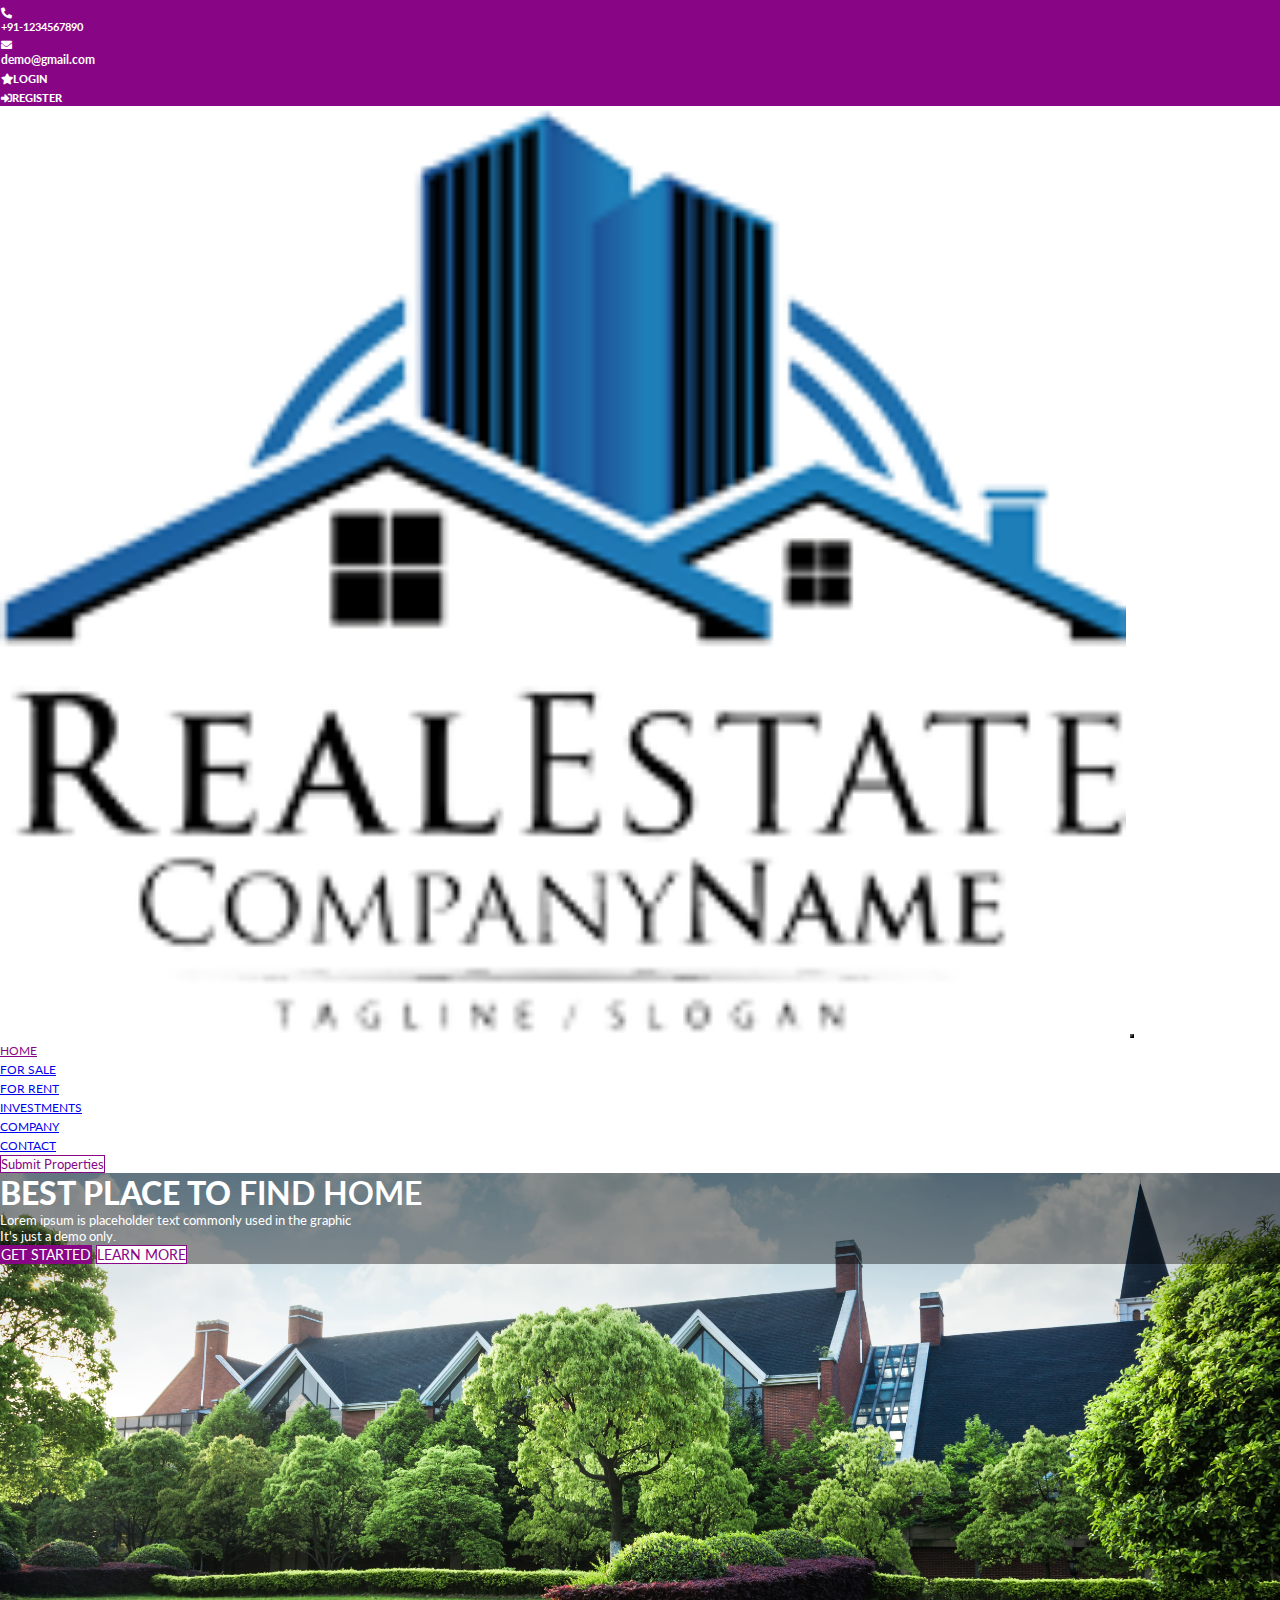
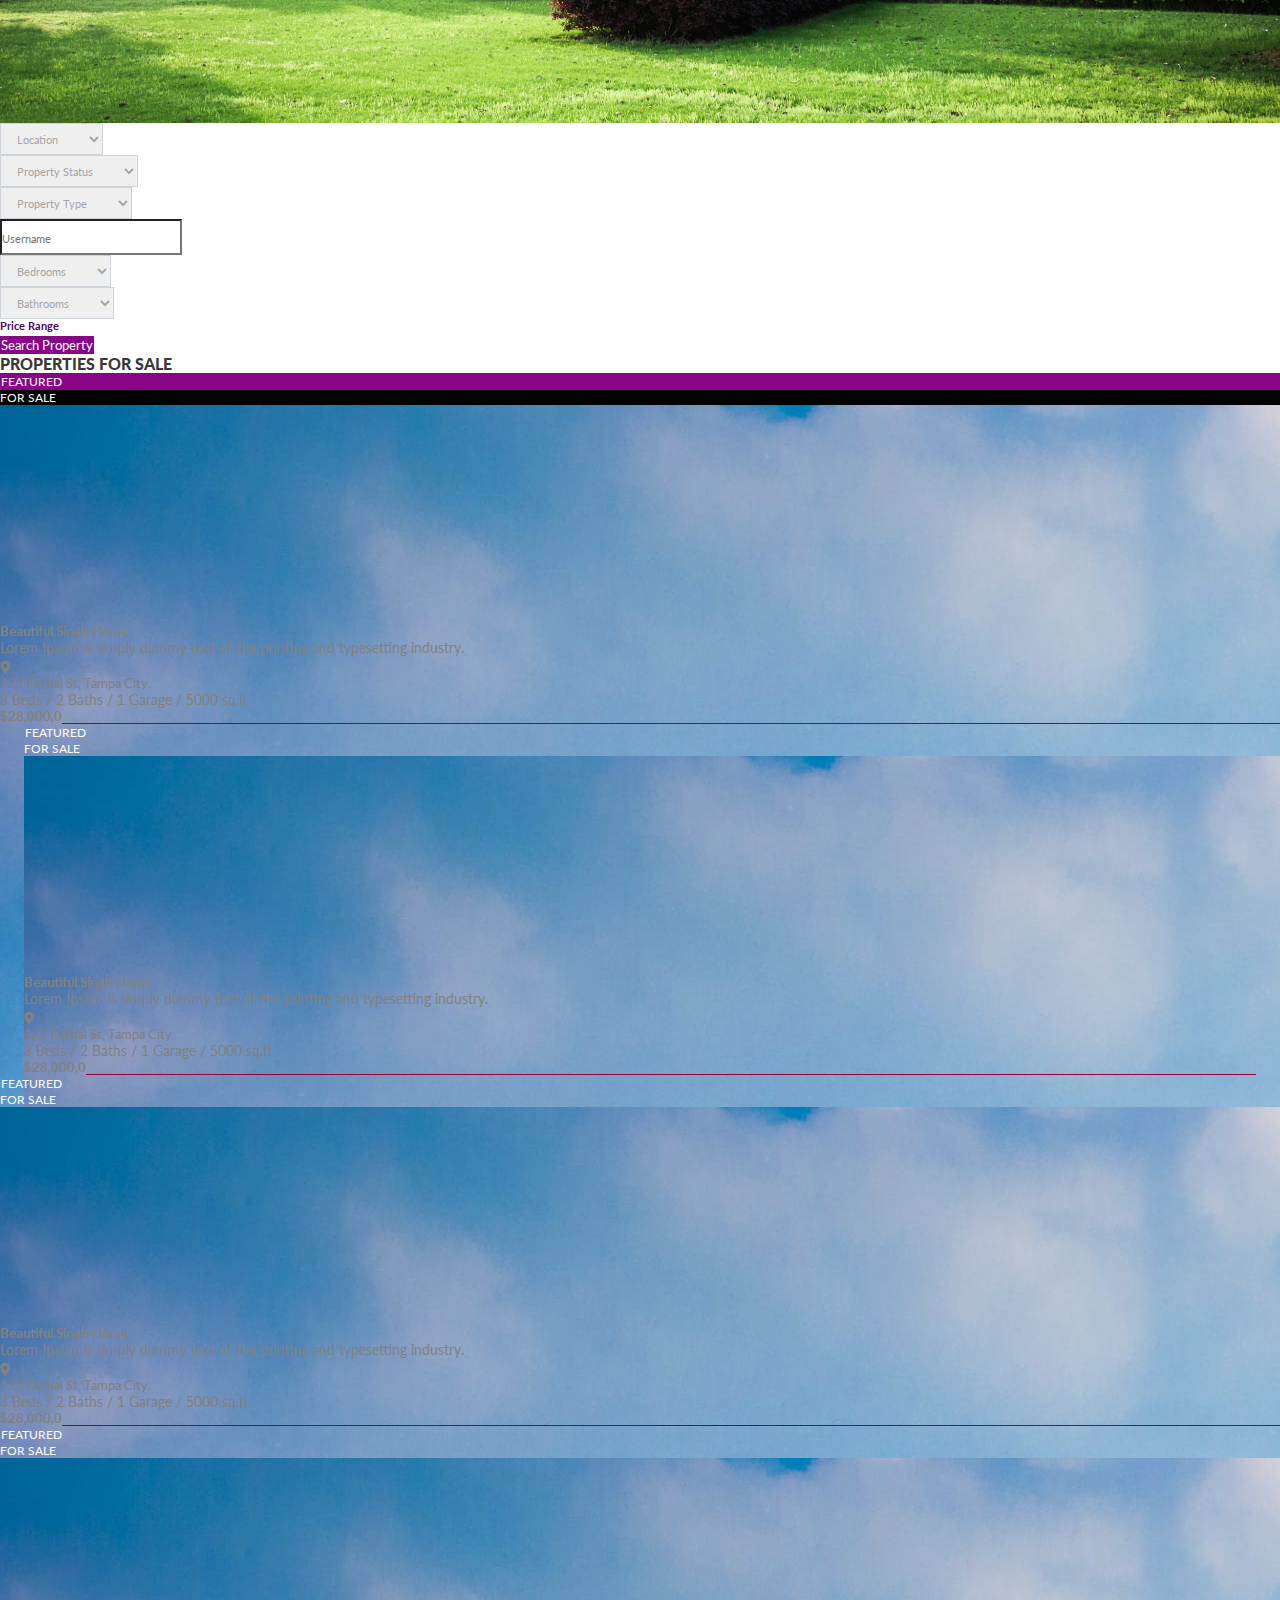
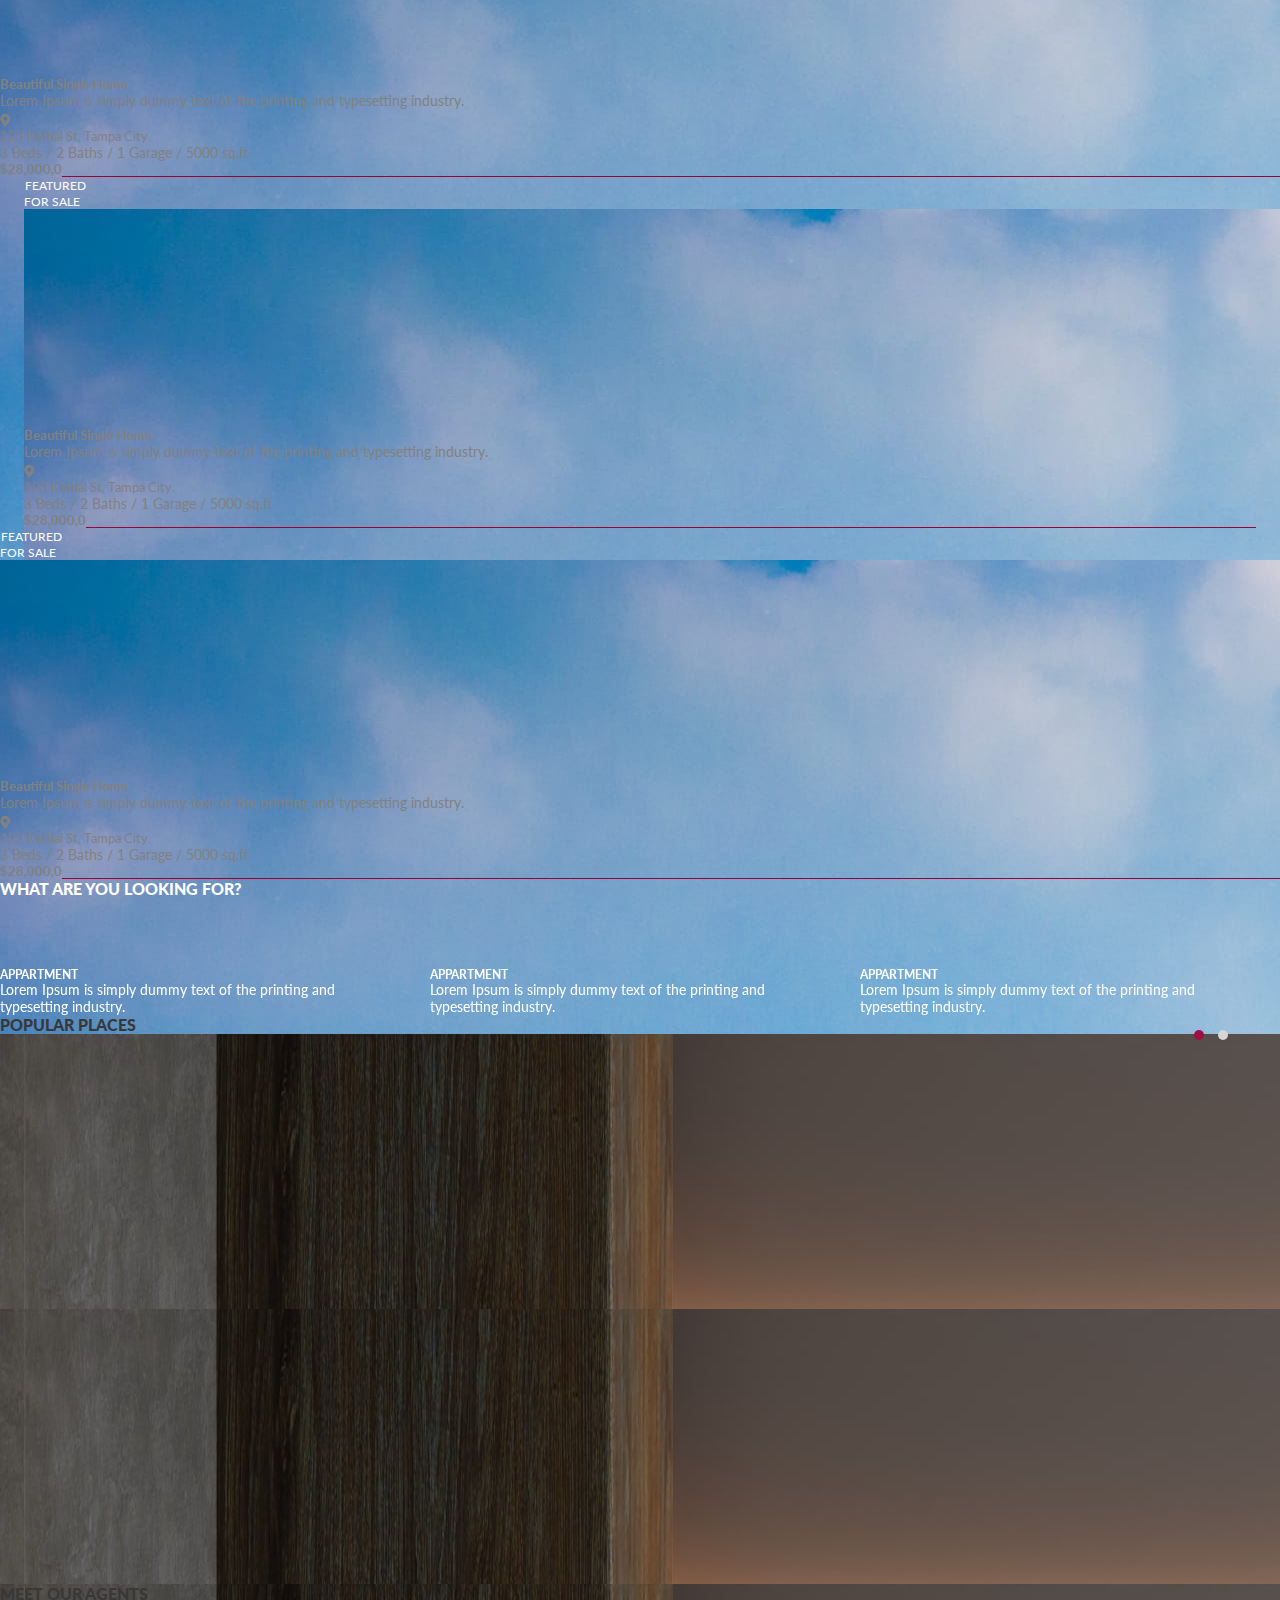
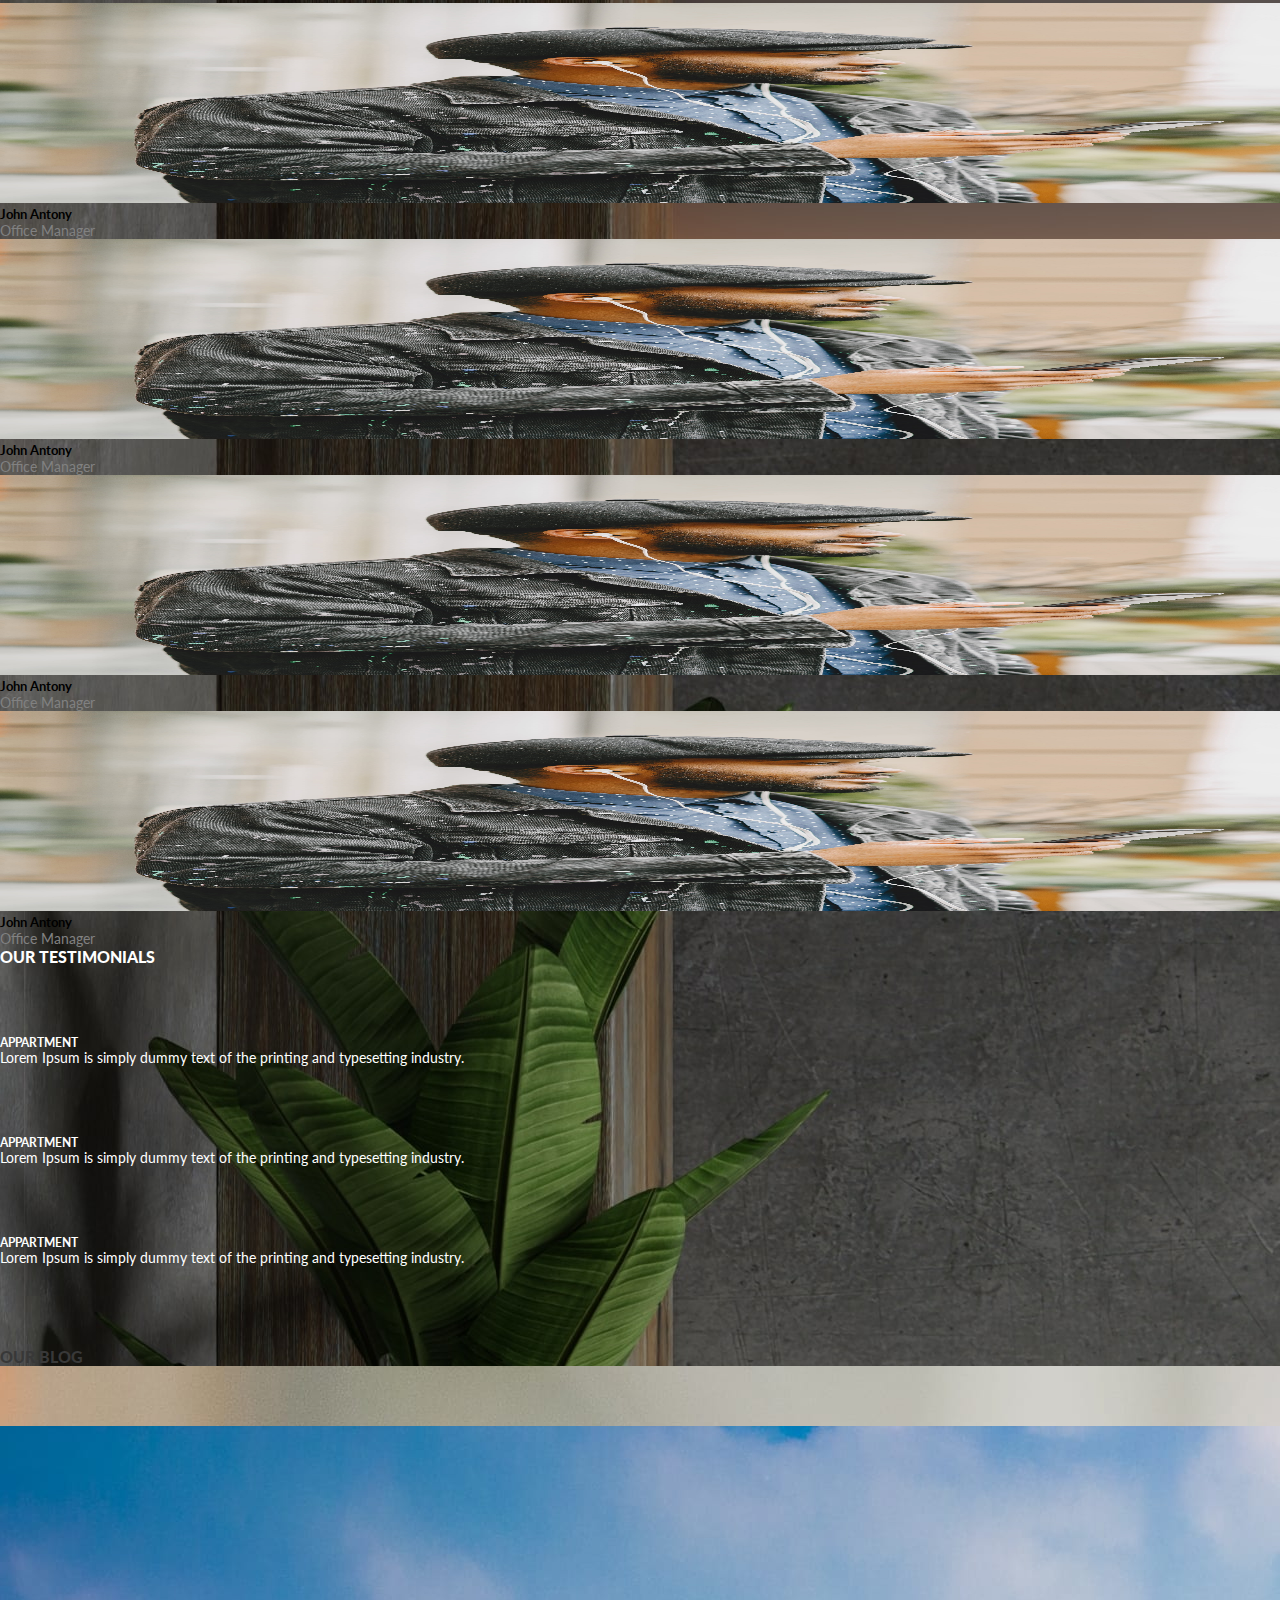
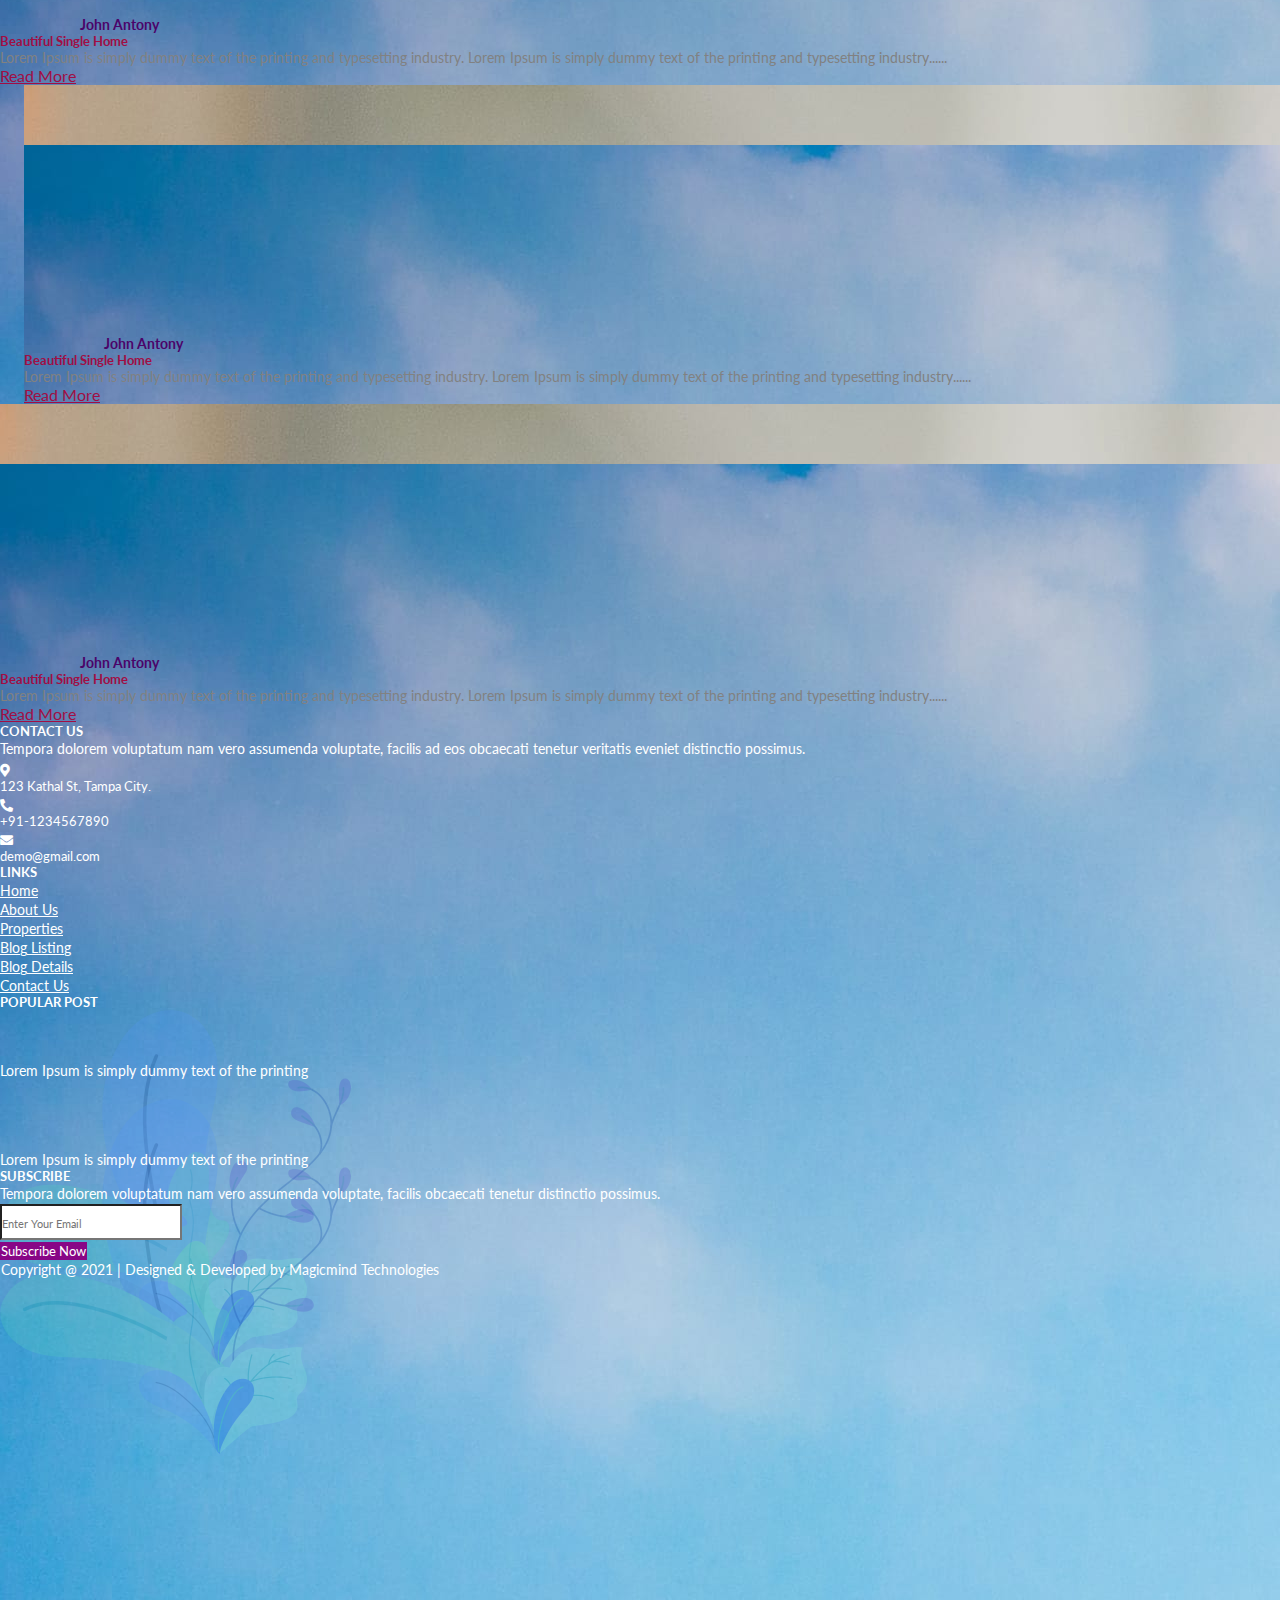
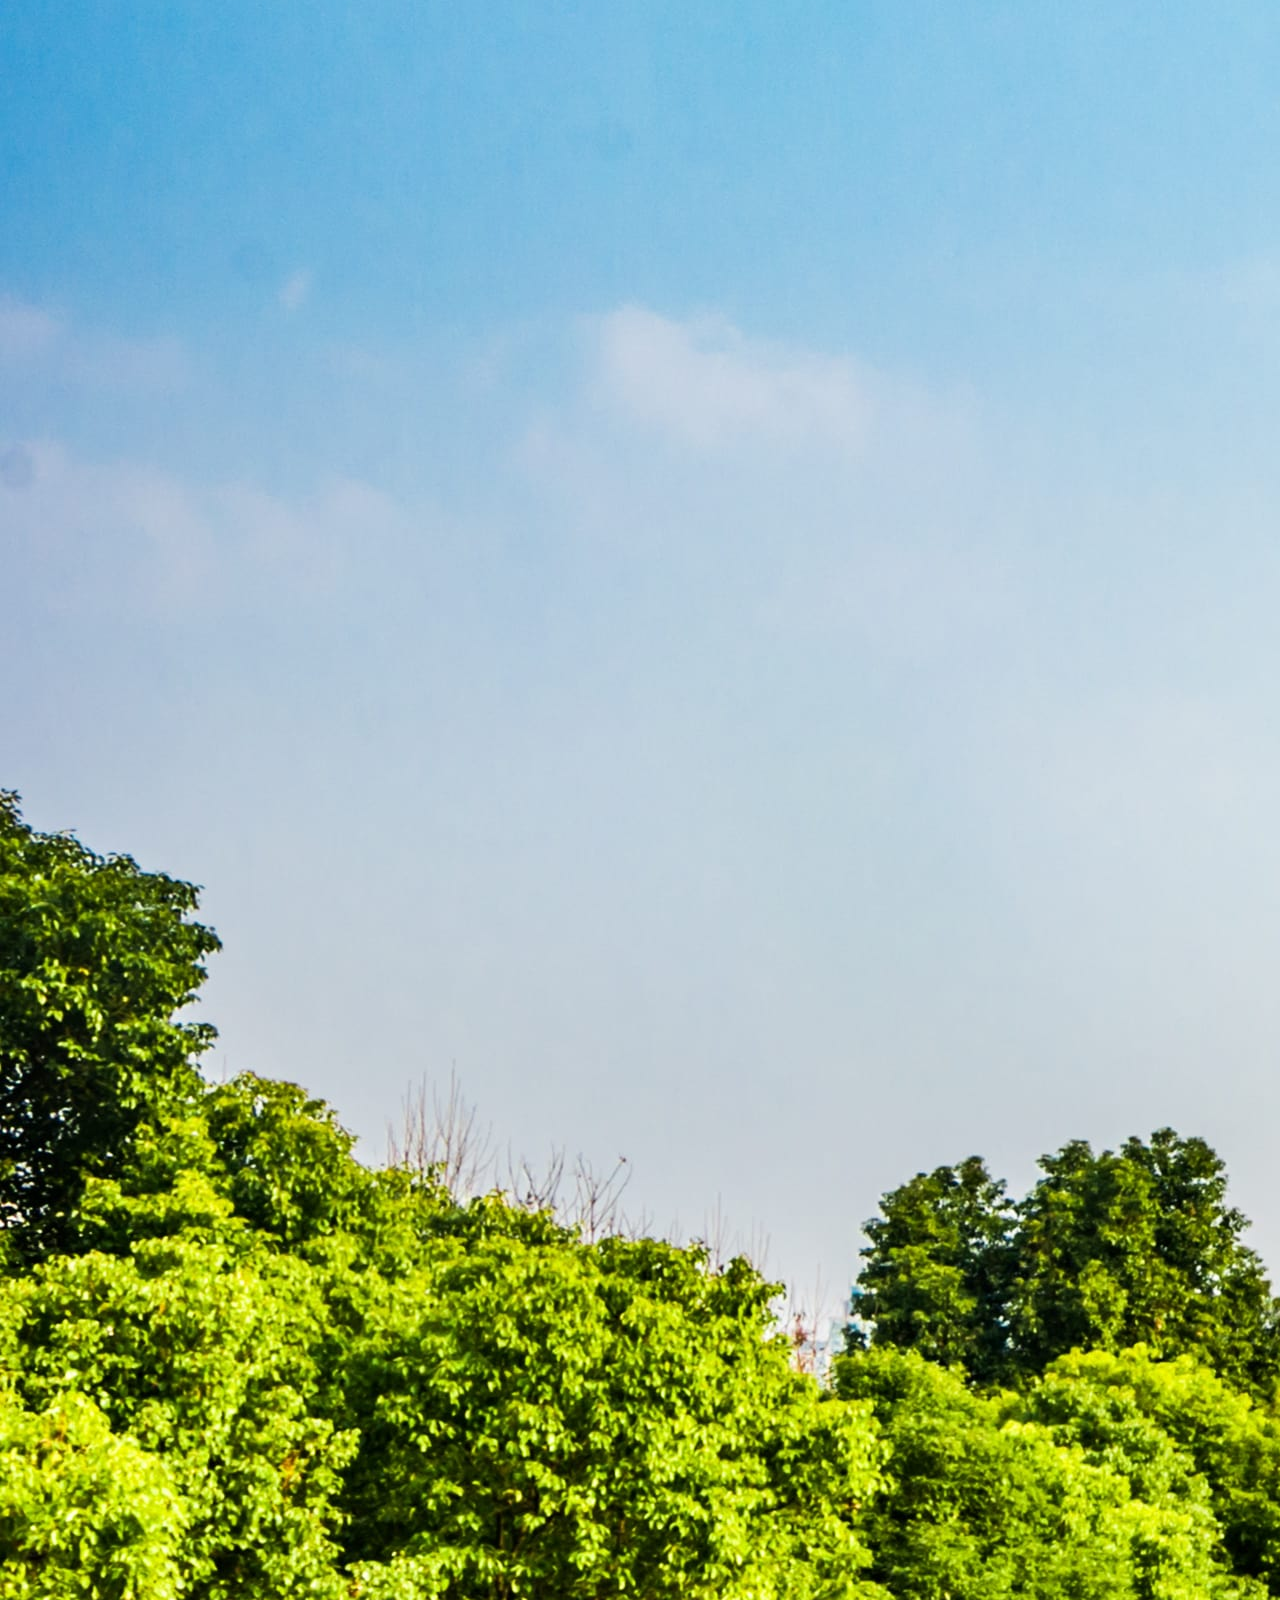
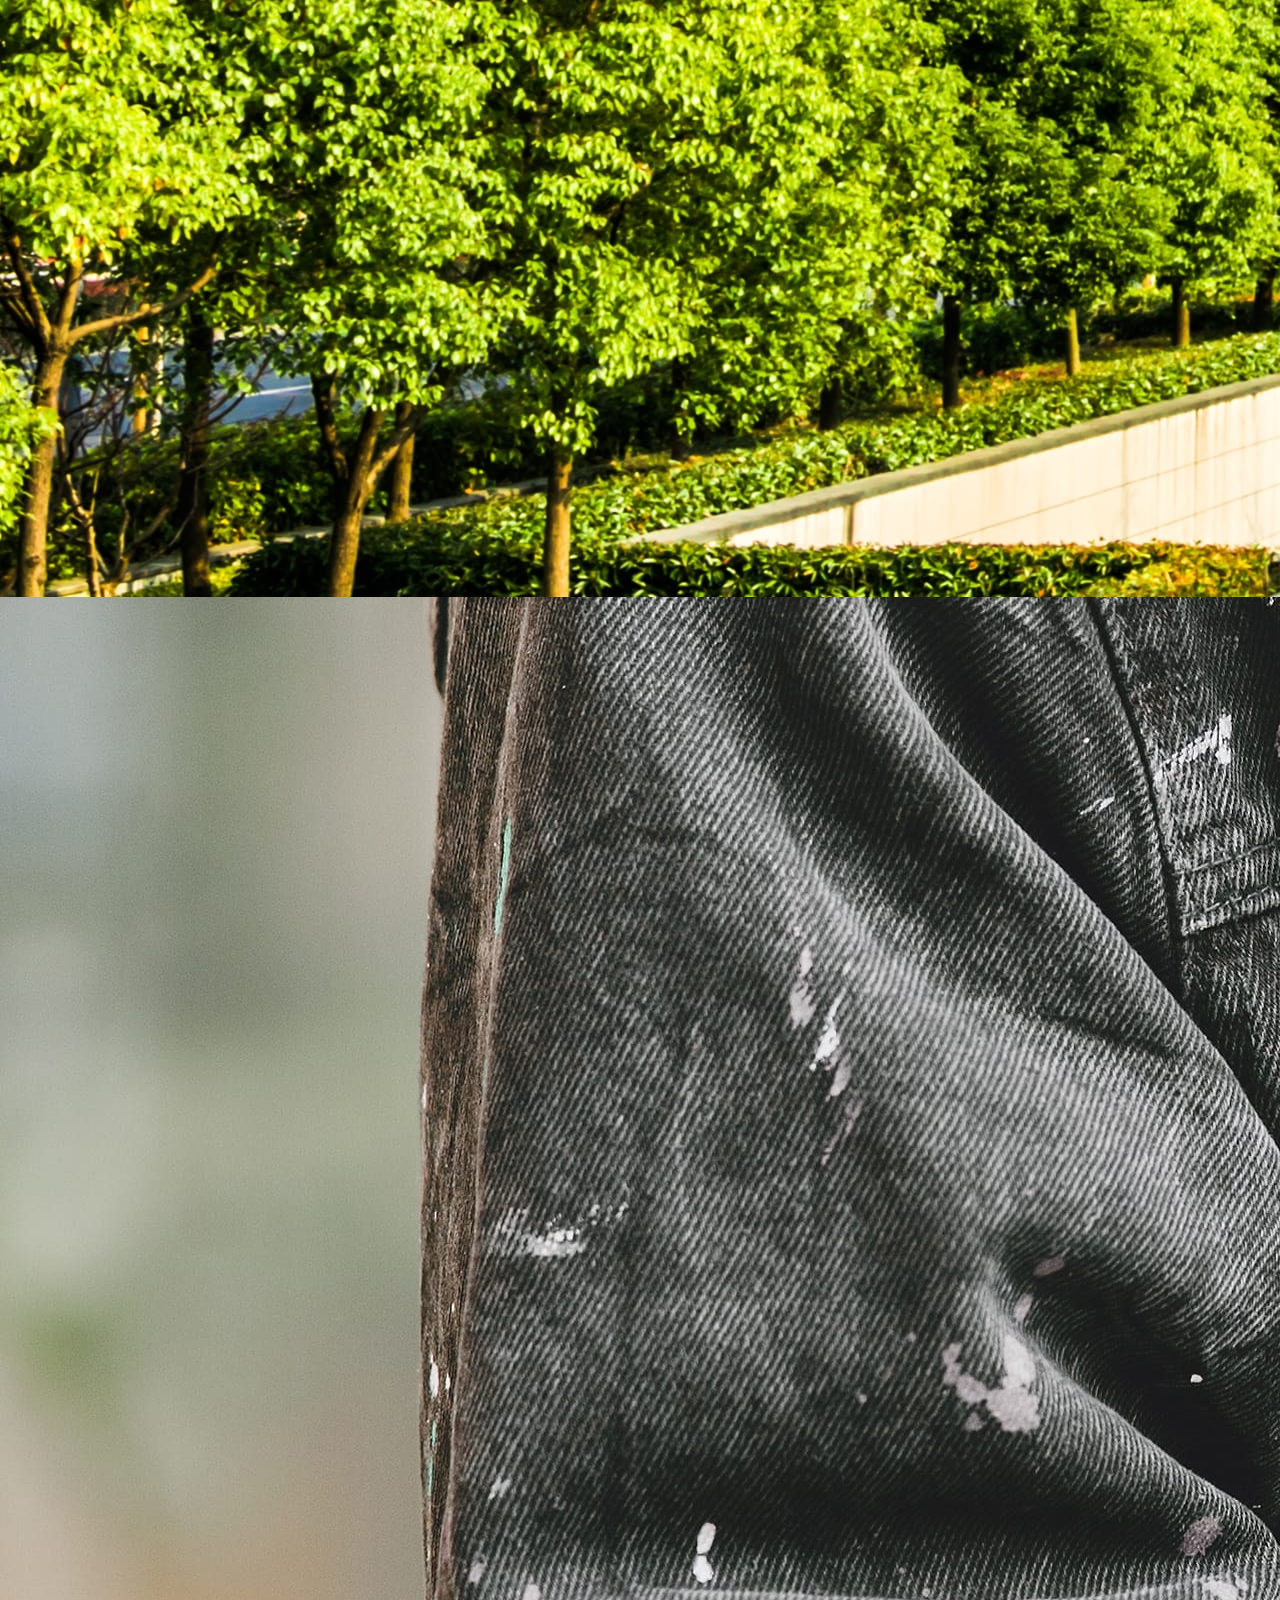
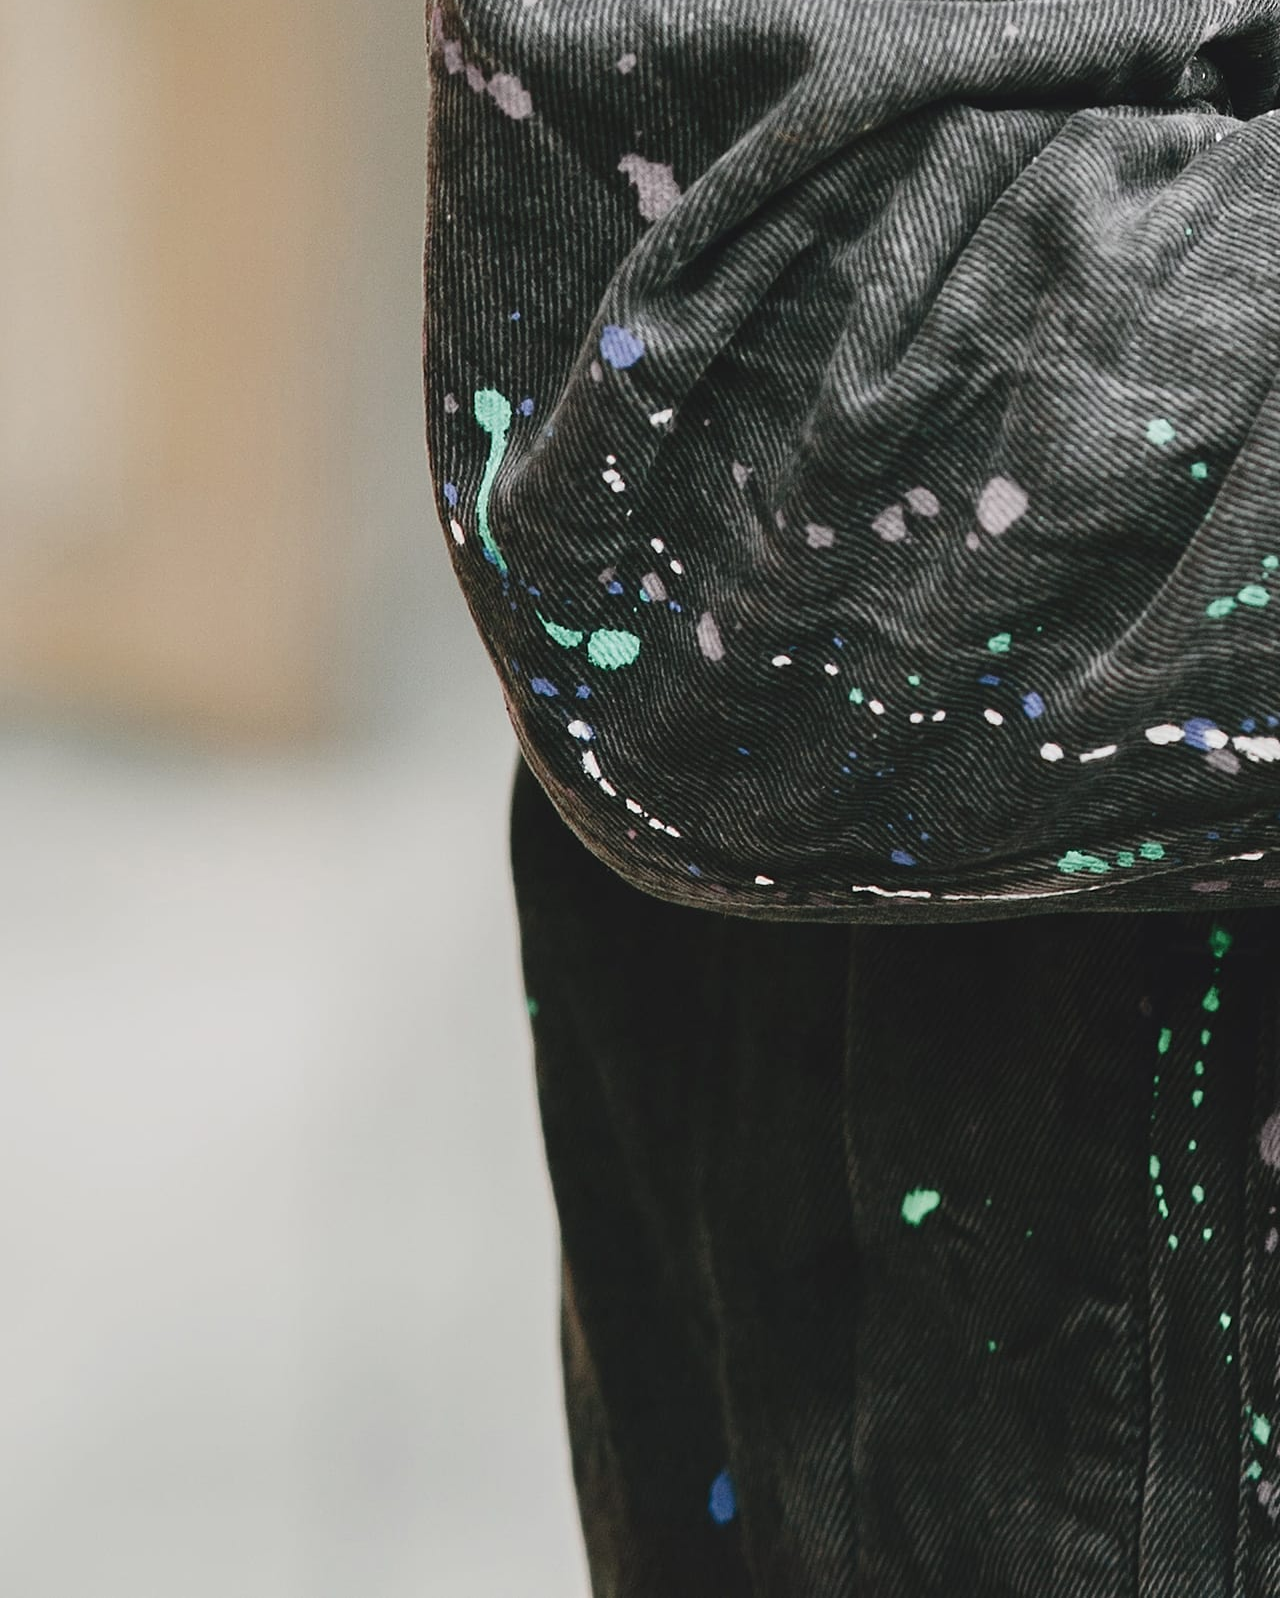
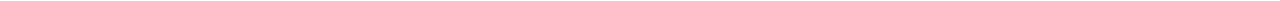
<file: index.html>
<!DOCTYPE html>
<html lang="en">
	<head>
		<!-- Required meta tags -->
		<meta charset="utf-8" />
		<meta name="viewport" content="width=device-width, initial-scale=1, shrink-to-fit=no" />

		<!-- Bootstrap CSS -->
		<link
			rel="stylesheet"
			href="https://cdn.jsdelivr.net/npm/bootstrap@4.6.0/dist/css/bootstrap.min.css"
			integrity="sha384-B0vP5xmATw1+K9KRQjQERJvTumQW0nPEzvF6L/Z6nronJ3oUOFUFpCjEUQouq2+l"
			crossorigin="anonymous"
		/>
		
		<!-- Vendor CSS Files -->
		<link href="Assets/library/animate.css/animate.min.css" rel="stylesheet" />

		<!-- Fontawesome Css -->
		<link
			rel="stylesheet"
			href="https://cdnjs.cloudflare.com/ajax/libs/font-awesome/4.7.0/css/font-awesome.min.css"
		/>
		<link rel="stylesheet" href="fontawesome/css/all.css" />
		<link rel="stylesheet" href="fontawesome/css/all.min.css" />

		<!-- Owl Carousel Css -->
		<link rel="stylesheet" href="./Assets/owl/owl.carousel.min.css">
		<link rel="stylesheet" href="./Assets/owl/owl.theme.default.min.css">

		<!-- Custom CSS -->
		<link rel="stylesheet" href="./Css/custom.css" />
		<link rel="stylesheet" href="./Css/main.css" />
		<!-- Template Main CSS File -->
		<!-- <link href="assets/css/style.css" rel="stylesheet" /> -->

		<title>RealEstate</title>
	</head>
	<body>
	
	<div class=' w-100'>

		<!-- Top Nav Section -->
		<section class='mmt-top-nav bg-g'>
			<div class='container-lg'>
				<div class='row '>
					<div class='col-md-7'>
						<div class='d-flex flex-row align-items-center justify-content-md-start justify-content-center'>
							<div class='d-flex flex-row align-items-center m-2'>
								<i class="fas fa-phone-alt white modified-small mr-1"></i>
								<p class='modified-small mb-0 white'><strong>+91-1234567890</strong></p>
							</div>
							<div class='d-flex flex-row align-items-center m-2'>
								<i class="fas fa-envelope white modified-small mr-1"></i>
								<p class='modified-small font-12 mb-0 white'><strong>demo@gmail.com</strong></p>
							</div>
						</div>
					</div>
					<div class='col-md-5'>
						<div class='float-md-right d-flex flex-column flex-md-row align-items-center h-100'>
							<div class='d-flex flex-row align-items-center m-2'>
								<i class="fas fa-star white modified-small"><span class='ml-2 modified-small'>LOGIN</span></i>
							</div>
							<div class='d-flex flex-row align-items-center m-2'>
								<i class="fas fa-sign-in-alt white modified-small"><span class='ml-2 modified-small'>REGISTER</span></i>
							</div>
						</div>
					</div>
				</div>
			</div>
		</section>

		<!-- Navbar starts -->
		<nav class="container-lg navbar navbar-expand-lg navbar-light py-1">
			<a class='position-relative' style="width: 70px" href="#"
				><img class='' style="width: 88%; top: -79px" src="./Assets/images/logo.png" alt="no-img"
			/></a>
			<button
				class="navbar-toggler"
				type="button"
				data-toggle="collapse"
				data-target="#navbarSupportedContent"
				aria-controls="navbarSupportedContent"
				aria-expanded="false"
				aria-label="Toggle navigation"
			>
				<span class="navbar-toggler-icon"></span>
			</button>

			<div class="collapse navbar-collapse" id="navbarSupportedContent">
				<ul class="navbar-nav ml-auto">
					<li class="nav-item">
						<a class="nav-link font-weight-bolder active" href="./index.html"
							>HOME <span class="sr-only">(current)</span></a
						>
					</li>
					<li class="nav-item">
						<a class="nav-link" href="./portfolio.html">FOR SALE</a>
					</li>
					<li class="nav-item">
						<a class="nav-link" href="./rent.html">FOR RENT</a>
					</li>
					<li class="nav-item">
						<a class="nav-link" href="./service.html">INVESTMENTS</a>
					</li>
					<li class="nav-item">
						<a class="nav-link" href="./about.html">COMPANY</a>
					</li>
					<li class="nav-item">
						<a class="nav-link" href="./contact.html">CONTACT</a>
					</li>
					<button type='button' class='btn btn-outline btn-sm'>Submit Properties</button>
				</ul>
			</div>
		</nav>

	</div>
		

		<!-- Banner01 Section-->
		<section class="re-sec01 position-relative w-100">
			<div class='mmt-banner-blur w-100 h-100 d-flex justify-content-center align-items-center'>
				<div class="
					w-100
					d-flex
					flex-column
					align-items-center
					justify-content-center
					order-12 order-md-2
				"
				>
					<h1 class="white text-center text-md-left">
						<strong>BEST PLACE TO</strong> FIND HOME
					</h1>
					<p class="mt-2 white text-center font-13"> Lorem ipsum is placeholder text commonly used in the graphic<br/>It's just a demo only.</p>
					<div>

						<button
							type="button"
							class="btn btn-purp font-14 mt-4 white mx-3"
						>
							GET STARTED
						</button>
						<button
							type="button"
							class="btn btn-outline font-14 mt-4 white mx-3"
						>
							LEARN MORE 
						</button>
					</div>
				</div>
			</div>

			
		</section>

		<!-- Form Search Section -->
		<section class='w-100 bg-grymb-5'>
			<div class='container-lg'>
				<div class='d-flex flex-column justify-content-center justify-content-md-between align-items-end w-100 pt-4 px-4'>
					<div class='w-100 d-flex flex-column flex-md-row justify-content-between align-items-center'>
						<div class='w-100 px-2 px-2'>
							<div class="input-group mb-3 ">
								<select class="custom-select" id="inputGroupSelect01">
								<option selected>Location</option>
								<option value="1">One</option>
								<option value="2">Two</option>
								<option value="3">Three</option>
								</select>
							</div>
						</div>
						<div class='w-100 px-2'>
							<div class="input-group mb-3">
								<select class="custom-select" id="inputGroupSelect01">
								<option selected>Property Status</option>
								<option value="1">One</option>
								<option value="2">Two</option>
								<option value="3">Three</option>
								</select>
							</div>
						</div>
						<div class='w-100 px-2'>
							<div class="input-group mb-3">
								<select class="custom-select" id="inputGroupSelect01">
								<option selected>Property Type</option>
								<option value="1">One</option>
								<option value="2">Two</option>
								<option value="3">Three</option>
								</select>
							</div>
						</div>
						<div class="input-group mb-3 px-2">
							<input type="text" class="form-control" placeholder="Username" aria-label="Username" aria-describedby="basic-addon1">
						</div>
					</div>
					<div class='d-flex flex-column flex-md-row justify-content-between align-items-start w-100 pb-2'>
						<div class='w-100 px-2'>
							<div class="input-group mb-3">
								<select class="custom-select" id="inputGroupSelect01">
								<option selected>Bedrooms</option>
								<option value="1">One</option>
								<option value="2">Two</option>
								<option value="3">Three</option>
								</select>
							</div>
						</div>

						<div class='w-100 px-2'>
							<div class="input-group mb-3">
								<select class="custom-select" id="inputGroupSelect01">
								<option selected>Bathrooms</option>
								<option value="1">One</option>
								<option value="2">Two</option>
								<option value="3">Three</option>
								</select>
							</div>
						</div>
						<div class="px-2 w-100 d-flex flex-column align-items-center justify-content-center mb-3">
							<h6 class='d-b modified-small'>Price Range</h6>
							<div class="progress w-100" style='height: 2px;'>
								<div class="progress-bar w-75" role="progressbar" aria-valuenow="75" aria-valuemin="25" aria-valuemax="100"></div>
							</div>
						</div>
						<div class='px-2 w-100 d-flex justify-content-center'>
							<button type="button" class="w-100 btn btn-sm btn-purp font-13 white">Search Property</button>
						</div>
					</div>
				</div>
			</div>
		</section>

		<!-- Properties For Sale Section starts  -->
		<section class="id-section05 mt-3 py-5">
			<div class="container-lg">
				<div class="d-flex flex-column align-items-center justify-content-center">
					<h4 class="mb-5 text-center heading">
						<strong>PROPERTIES FOR SALE</strong>
					</h4>
					<div class="d-flex flex-column flex-md-row justify-content-center align-items-start">
						<div class="card shadow-sm my-3">
							<div class='mmt-crd-img position-relative'>
								<div style='left: 0px; top: 15px;' class='font-12 position-absolute px-3 py-2 text-center d-flex justify-content-center align-items-center bg-g white'>FEATURED</div>
								<div style='right: 0px; bottom: 15px; background: #000000;' class='font-12 position-absolute px-3 py-2 text-center d-flex justify-content-center align-items-center white'>FOR SALE</div>
								<img src="./Assets/images/rent1.jpg" class="h-100 card-img-top" alt="...">
							</div>
							<div class="card-body p-2">
								<h5 class="font-weight-bolder mt-2 mx-1 gry">Beautiful Single Home</h5>
								<div class='d-flex flex-row align-items-center justify-content-center mb-2 mx-1'>
									<p class="card-text text-left font-14 gry">Lorem Ipsum is simply dummy text of the printing and typesetting industry.</p>
								</div>
								<div class='d-flex flex-row align-items-center my-3 mx-1 gry'>
									<i class="fas font-13 mr-2 fa-map-marker-alt"></i>
									<p class='font-13 mb-0 '>123 Kathal St, Tampa City.</p>
								</div>
								<p class="mx-1 card-text text-left font-14 gry">3 Beds / 2 Baths / 1 Garage / 5000 sq.ft</p>
								<div class='price mb-4 gry'>
									<h5 class='font-weight-bolder mb-0 mr-1'>$28,000,0 </h5>
									<div class='line'></div>
								</div>
							</div>
						</div>
						<div class="card shadow-sm my-3 mmt-resp-margin">
							<div class='mmt-crd-img position-relative'>
								<div style='left: 0px; top: 15px;' class='font-12 position-absolute px-3 py-2 text-center d-flex justify-content-center align-items-center bg-g white'>FEATURED</div>
								<div style='right: 0px; bottom: 15px; background: #000000;' class='font-12 position-absolute px-3 py-2 text-center d-flex justify-content-center align-items-center white'>FOR SALE</div>
								<img src="./Assets/images/rent1.jpg" class="h-100 card-img-top" alt="...">
							</div>
							<div class="card-body p-2">
								<h5 class="font-weight-bolder mt-2 mx-1 gry">Beautiful Single Home</h5>
								<div class='d-flex flex-row align-items-center justify-content-center mb-2 mx-1'>
									<p class="card-text text-left font-14 gry">Lorem Ipsum is simply dummy text of the printing and typesetting industry.</p>
								</div>
								<div class='d-flex flex-row align-items-center my-3 mx-1 gry'>
									<i class="fas font-13 mr-2 fa-map-marker-alt"></i>
									<p class='font-13 mb-0 '>123 Kathal St, Tampa City.</p>
								</div>
								<p class="mx-1 card-text text-left font-14 gry">3 Beds / 2 Baths / 1 Garage / 5000 sq.ft</p>
								<div class='price mb-4 gry'>
									<h5 class='font-weight-bolder mb-0 mr-1'>$28,000,0 </h5>
									<div class='line'></div>
								</div>
							</div>
						</div>
						<div class="card shadow-sm my-3">
							<div class='mmt-crd-img position-relative'>
								<div style='left: 0px; top: 15px;' class='font-12 position-absolute px-3 py-2 text-center d-flex justify-content-center align-items-center bg-g white'>FEATURED</div>
								<div style='right: 0px; bottom: 15px; background: #000000;' class='font-12 position-absolute px-3 py-2 text-center d-flex justify-content-center align-items-center white'>FOR SALE</div>
								<img src="./Assets/images/rent1.jpg" class="h-100 card-img-top" alt="...">
							</div>
							<div class="card-body p-2">
								<h5 class="font-weight-bolder mt-2 mx-1 gry">Beautiful Single Home</h5>
								<div class='d-flex flex-row align-items-center justify-content-center mb-2 mx-1'>
									<p class="card-text text-left font-14 gry">Lorem Ipsum is simply dummy text of the printing and typesetting industry.</p>
								</div>
								<div class='d-flex flex-row align-items-center my-3 mx-1 gry'>
									<i class="fas font-13 mr-2 fa-map-marker-alt"></i>
									<p class='font-13 mb-0 '>123 Kathal St, Tampa City.</p>
								</div>
								<p class="mx-1 card-text text-left font-14 gry">3 Beds / 2 Baths / 1 Garage / 5000 sq.ft</p>
								<div class='price mb-4 gry'>
									<h5 class='font-weight-bolder mb-0 mr-1'>$28,000,0 </h5>
									<div class='line'></div>
								</div>
							</div>
						</div>
					</div>
					<div class="d-flex flex-column flex-md-row justify-content-center align-items-start">
						<div class="card shadow-sm my-3">
							<div class='mmt-crd-img position-relative'>
								<div style='left: 0px; top: 15px;' class='font-12 position-absolute px-3 py-2 text-center d-flex justify-content-center align-items-center bg-g white'>FEATURED</div>
								<div style='right: 0px; bottom: 15px; background: #000000;' class='font-12 position-absolute px-3 py-2 text-center d-flex justify-content-center align-items-center white'>FOR SALE</div>
								<img src="./Assets/images/rent1.jpg" class="h-100 card-img-top" alt="...">
							</div>
							<div class="card-body p-2">
								<h5 class="font-weight-bolder mt-2 mx-1 gry">Beautiful Single Home</h5>
								<div class='d-flex flex-row align-items-center justify-content-center mb-2 mx-1'>
									<p class="card-text text-left font-14 gry">Lorem Ipsum is simply dummy text of the printing and typesetting industry.</p>
								</div>
								<div class='d-flex flex-row align-items-center my-3 mx-1 gry'>
									<i class="fas font-13 mr-2 fa-map-marker-alt"></i>
									<p class='font-13 mb-0 '>123 Kathal St, Tampa City.</p>
								</div>
								<p class="mx-1 card-text text-left font-14 gry">3 Beds / 2 Baths / 1 Garage / 5000 sq.ft</p>
								<div class='price mb-4 gry'>
									<h5 class='font-weight-bolder mb-0 mr-1'>$28,000,0 </h5>
									<div class='line'></div>
								</div>
							</div>
						</div>
						<div class="card shadow-sm my-3 mmt-resp-margin">
							<div class='mmt-crd-img position-relative'>
								<div style='left: 0px; top: 15px;' class='font-12 position-absolute px-3 py-2 text-center d-flex justify-content-center align-items-center bg-g white'>FEATURED</div>
								<div style='right: 0px; bottom: 15px; background: #000000;' class='font-12 position-absolute px-3 py-2 text-center d-flex justify-content-center align-items-center white'>FOR SALE</div>
								<img src="./Assets/images/rent1.jpg" class="h-100 card-img-top" alt="...">
							</div>
							<div class="card-body p-2">
								<h5 class="font-weight-bolder mt-2 mx-1 gry">Beautiful Single Home</h5>
								<div class='d-flex flex-row align-items-center justify-content-center mb-2 mx-1'>
									<p class="card-text text-left font-14 gry">Lorem Ipsum is simply dummy text of the printing and typesetting industry.</p>
								</div>
								<div class='d-flex flex-row align-items-center my-3 mx-1 gry'>
									<i class="fas font-13 mr-2 fa-map-marker-alt"></i>
									<p class='font-13 mb-0 '>123 Kathal St, Tampa City.</p>
								</div>
								<p class="mx-1 card-text text-left font-14 gry">3 Beds / 2 Baths / 1 Garage / 5000 sq.ft</p>
								<div class='price mb-4 gry'>
									<h5 class='font-weight-bolder mb-0 mr-1'>$28,000,0 </h5>
									<div class='line'></div>
								</div>
							</div>
						</div>
						<div class="card shadow-sm my-3">
							<div class='mmt-crd-img position-relative'>
								<div style='left: 0px; top: 15px;' class='font-12 position-absolute px-3 py-2 text-center d-flex justify-content-center align-items-center bg-g white'>FEATURED</div>
								<div style='right: 0px; bottom: 15px; background: #000000;' class='font-12 position-absolute px-3 py-2 text-center d-flex justify-content-center align-items-center white'>FOR SALE</div>
								<img src="./Assets/images/rent1.jpg" class="h-100 card-img-top" alt="...">
							</div>
							<div class="card-body p-2">
								<h5 class="font-weight-bolder mt-2 mx-1 gry">Beautiful Single Home</h5>
								<div class='d-flex flex-row align-items-center justify-content-center mb-2 mx-1'>
									<p class="card-text text-left font-14 gry">Lorem Ipsum is simply dummy text of the printing and typesetting industry.</p>
								</div>
								<div class='d-flex flex-row align-items-center my-3 mx-1 gry'>
									<i class="fas font-13 mr-2 fa-map-marker-alt"></i>
									<p class='font-13 mb-0 '>123 Kathal St, Tampa City.</p>
								</div>
								<p class="mx-1 card-text text-left font-14 gry">3 Beds / 2 Baths / 1 Garage / 5000 sq.ft</p>
								<div class='price mb-4 gry'>
									<h5 class='font-weight-bolder mb-0 mr-1'>$28,000,0 </h5>
									<div class='line'></div>
								</div>
							</div>
						</div>
					</div>
				</div>
			</div>
		</section>

		<!-- Categories Section Starts Here -->
		<section class='mmt-cat-img mt-3 mb-5 w-100'>
			<div class='mmt-cat-blur'>
			<div class='container-lg w-100 py-5'>
				<div class="d-flex flex-column align-items-center justify-content-center">
					<h4 class="mb-5 text-center white">
						<strong>WHAT ARE YOU LOOKING FOR?</strong>
					</h4>
				</div>
				<!-- Caraousel Part -->
				<div class="owl-carousel owl-theme">
					<div class="p-3 item d-flex flex-row justify-content-center align-items-start">
						<div class='mmt-round-img bg-white rounded-circle'></div>
						<div class='pt-5 ml-2 font-14 white' style='width: calc(100% - 70px);'>
							<h5 class='mb-2 white font-weight-bolder'>APPARTMENT</h5>
							<p>Lorem Ipsum is simply dummy text of the printing and typesetting industry.</p>
						</div>
					</div>
					<div class="p-3 item d-flex flex-row justify-content-center align-items-start">
						<div class='mmt-round-img bg-white rounded-circle'></div><div class='pt-5 ml-2 font-14 white' style='width: calc(100% - 70px);'>
							<h5 class='mb-2 white font-weight-bolder'>APPARTMENT</h5>
							<p>Lorem Ipsum is simply dummy text of the printing and typesetting industry.</p>
						</div>
					</div>
					<div class="p-3 item d-flex flex-row justify-content-center align-items-start">
						<div class='mmt-round-img bg-white rounded-circle'></div><div class='pt-5 ml-2 font-14 white' style='width: calc(100% - 70px);'>
							<h5 class='mb-2 white font-weight-bolder'>APPARTMENT</h5>
							<p>Lorem Ipsum is simply dummy text of the printing and typesetting industry.</p>
						</div>
					</div>
					<div class="p-3 item d-flex flex-row justify-content-center align-items-start">
						<div class='mmt-round-img bg-white rounded-circle'></div><div class='pt-5 ml-2 font-14 white' style='width: calc(100% - 70px);'>
							<h5 class='mb-2 white font-weight-bolder'>APPARTMENT</h5>
							<p>Lorem Ipsum is simply dummy text of the printing and typesetting industry.</p>
						</div>
					</div>
				</div>
			</div>
		</section>
	
		<!--Popular Places Section Starts-->
		<section class='pb-5 pt-5'>
			<div class='container-lg'>
				<h4 class="mb-5 text-center heading">
					<strong>POPULAR PLACES</strong>
				</h4>
				<div class='mmt-place-div d-flex flex-column flex-md-row justify-content-between align-items-center w-100'>
					<div class='rsph1 d-flex flex-column justify-content-center align-items-center rspw1'>
						<div class='rsph3 d-flex flex-column flex-md-row justify-content-between align-items-center resp-row w-100'>
							<div class='rsph5 re-blur-img position-relative rspw3 p-1'>
								<img src='./Assets/images/blur1.jpg' class='h-100 w-100'/>
								<div style='left: 15px; top: 15px;' class='rounded font-12 position-absolute px-3 py-1 text-center d-flex justify-content-center align-items-center bg-white cherry'>14 Properties</div>
								<div style='right: 15px; top: 15px;' class='font-14 position-absolute white'>NEW YORK</div>
								<div class='re-blur-inner  position-absolute w-100 h-100 d-flex flex-column justify-content-center align-items-center' style='top: 0px; left: 0px;'>
									<h5 class='vanish-txt white'>Apartments</h5>
									<h6 class='vanish-txt white'>Great Deals Available</h6>
									<button type='button' class='vanish-txt btn btn-outline rounded-pill modified-small white'>VIEW ALL</button>
								</div>
							</div>
							<div class='rsph5 re-blur-img position-relative rspw3 p-1'>
								<img src='./Assets/images/blur1.jpg' class='h-100 w-100'/>
								<div style='left: 15px; top: 15px;' class='rounded font-12 position-absolute px-3 py-1 text-center d-flex justify-content-center align-items-center bg-white cherry'>14 Properties</div>
								<div style='right: 15px; top: 15px;' class='font-14 position-absolute white'>NEW YORK</div>
								<div class='re-blur-inner  position-absolute w-100 h-100 d-flex flex-column justify-content-center align-items-center' style='top: 0px; left: 0px;'>
									<h5 class='vanish-txt white'>Apartments</h5>
									<h6 class='vanish-txt white'>Great Deals Available</h6>
									<button type='button' class='vanish-txt btn btn-outline rounded-pill modified-small white'>VIEW ALL</button>
								</div>
							</div>
						</div>
						<div class='rsph4 w-100'>
							<div class='re-blur-img h-100 position-relative w-100 p-1'>
								<img src='./Assets/images/blur1.jpg' class='h-100 w-100'/>
								<div style='left: 15px; top: 15px;' class='rounded font-12 position-absolute px-3 py-1 text-center d-flex justify-content-center align-items-center bg-white cherry'>14 Properties</div>
								<div style='right: 15px; top: 15px;' class='font-14 position-absolute white'>NEW YORK</div>
								<div class='re-blur-inner  position-absolute w-100 h-100 d-flex flex-column justify-content-center align-items-center' style='top: 0px; left: 0px;'>
									<h5 class='vanish-txt white'>Apartments</h5>
									<h6 class='vanish-txt white'>Great Deals Available</h6>
									<button type='button' class='vanish-txt btn btn-outline rounded-pill modified-small white'>VIEW ALL</button>
								</div>
							</div>
						</div>
					</div>
					<div class='rsph2 d-flex justify-content-center align-items-center rspw2' >
						<div class='re-blur-img h-100 position-relative w-100 p-1'>
							<img src='./Assets/images/blur1.jpg' class='h-100 w-100'/>
							<div style='left: 15px; top: 15px;' class='rounded font-12 position-absolute px-3 py-1 text-center d-flex justify-content-center align-items-center bg-white cherry'>14 Properties</div>
							<div style='right: 15px; top: 15px;' class='font-14 position-absolute white'>NEW YORK</div>
							<div class='re-blur-inner  position-absolute w-100 h-100 d-flex flex-column justify-content-center align-items-center' style='top: 0px; left: 0px;'>
								<h5 class='vanish-txt white'>Apartments</h5>
								<h6 class='vanish-txt white'>Great Deals Available</h6>
								<button type='button' class='vanish-txt btn btn-outline rounded-pill modified-small white'>VIEW ALL</button>
							</div>
						</div>
					</div>
					</div>
				</div>
			</div>
		</section>

		<!-- Section Our Team Starts -->
		<section class='mmt-team-section pt-5 pb-4'>
			<div class='container-lg'>
				<h4 class="mb-5 text-center heading">
					<strong>MEET OUR AGENTS</strong>
				</h4>
				<div class='row align-items-center'>
					<div class='col-sm-6 col-md-3 col-6'>
						<div class='d-flex flex-column flex-md-row justify-content-between align-items-center'>
							<img class='pt-3 mmt-rsp-img' src='./Assets/images/agent.jpg' alt='no-img' />
						</div>
						<h5 class='mt-4 text-center font-weight-bolder'>John Antony</h5>
						<p class='text-center gry font-14'>Office Manager</p>
					</div>
					<div class='col-sm-6 col-md-3 col-6'>
						<div class='d-flex flex-column flex-md-row justify-content-between align-items-center'>
							<img class='pt-3 mmt-rsp-img' src='./Assets/images/agent.jpg' alt='no-img' />
						</div>
						<h5 class='mt-4 text-center font-weight-bolder'>John Antony</h5>
						<p class='text-center gry font-14'>Office Manager</p>
					</div>
					<div class='col-sm-6 col-md-3 col-6'>
						<div class='d-flex flex-column flex-md-row justify-content-between align-items-center'>
							<img class='pt-3 mmt-rsp-img' src='./Assets/images/agent.jpg' alt='no-img' />
						</div>
						<h5 class='mt-4 text-center font-weight-bolder'>John Antony</h5>
						<p class='text-center gry font-14'>Office Manager</p>
					</div>
					<div class='col-sm-6 col-md-3 col-6'>
						<div class='d-flex flex-column flex-md-row justify-content-between align-items-center'>
							<img class='pt-3 mmt-rsp-img' src='./Assets/images/agent.jpg' alt='no-img' />
						</div>
						<h5 class='mt-4 text-center font-weight-bolder'>John Antony</h5>
						<p class='text-center gry font-14'>Office Manager</p>
					</div>
				</div>
			</div>
		</section>

		<!-- Testimonial Section Starts Here -->
		<section class='mmt-test-img bg-dark my-5' style='height: 400px;'>
			<div class='mmt-test-blur w-100 d-flex justify-content-center align-items-center h-100 py-5'>
				<div class="container-lg w-100 h-100">
					<h4 class="mt-3 text-center white">
						<strong>OUR TESTIMONIALS</strong>
					</h4>
					<div class='d-flex justify-content-center align-items-center w-100 h-100'>
						<div style="width: 50%; height: 60%;">
							<div id="carouselExampleCaptions" class="carousel slide h-100" data-ride="carousel">
								
								<div class="carousel-inner h-100">
								<div class="carousel-item active">
									<div class="p-3 item d-flex flex-row justify-content-center align-items-start">
										<div class='mmt-round-img bg-dark rounded'></div>
										<div class='ml-4 font-14 white' style='width: calc(100% - 70px);'>
											<h5 class='mb-2 white font-weight-bolder'>APPARTMENT</h5>
											<p>Lorem Ipsum is simply dummy text of the printing and typesetting industry.</p>
										</div>
									</div>
								</div>
								<div class="carousel-item">
									<div class="p-3 item d-flex flex-row justify-content-center align-items-start">
										<div class='mmt-round-img bg-dark rounded'></div>
										<div class='ml-4 font-14 white' style='width: calc(100% - 70px);'>
											<h5 class='mb-2 white font-weight-bolder'>APPARTMENT</h5>
											<p>Lorem Ipsum is simply dummy text of the printing and typesetting industry.</p>
										</div>
									</div>
								</div>
								<div class="carousel-item">
									<div class="p-3 item d-flex flex-row justify-content-center align-items-start">
										<div class='mmt-round-img bg-dark rounded'></div>
										<div class='ml-4 font-14 white' style='width: calc(100% - 70px);'>
											<h5 class='mb-2 white font-weight-bolder'>APPARTMENT</h5>
											<p>Lorem Ipsum is simply dummy text of the printing and typesetting industry.</p>
										</div>
									</div>
								</div>
								</div>
								<a class="carousel-control-prev" href="#carouselExampleCaptions" role="button" data-slide="prev">
								<span class="carousel-control-prev-icon" aria-hidden="true"></span>
								<span class="sr-only">Previous</span>
								</a>
								<a class="carousel-control-next" href="#carouselExampleCaptions" role="button" data-slide="next">
								<span class="carousel-control-next-icon" aria-hidden="true"></span>
								<span class="sr-only">Next</span>
								</a>
							</div>
						</div>
					</div>
					
				</div>
			</div>
		</section>

		<!-- Blog Section starts  -->
		<section class="id-section05 pt-5 pb-5">
			<div class="container-lg">
				<div class="d-flex flex-column align-items-center justify-content-center">
					
					<h4 class="mb-5 text-center heading">
						<strong>OUR BLOG</strong>
					</h4>
					<div class="d-flex flex-column flex-md-row justify-content-center align-items-start">
						<div class="card shadow-sm my-3">
							<div class='mmt-crd-img position-relative'>
								<div style='left: 15px; bottom: -30px; width: 60px; height: 60px;' class='font-12 rounded shadow position-absolute text-center d-flex justify-content-center align-items-center'><img src='./Assets/images/agent.jpg' class='rounded w-100 h-100'/></div>
								<img src="./Assets/images/rent1.jpg" class="h-100 card-img-top" alt="...">
							</div>
							<div class="card-body p-2">
								<h5 class="font-weight-bolder font-14 d-b" style='margin-left: 80px;'>John Antony</h5>
								<h5 class="font-weight-bolder mt-4 mx-1 cherry">Beautiful Single Home</h5>
								<div class='d-flex flex-row align-items-center justify-content-center mb-2 mx-1'>
									<p class="card-text text-left font-14 gry">Lorem Ipsum is simply dummy text of the printing and typesetting industry. Lorem Ipsum is simply dummy text of the printing and typesetting industry......</p>
								</div>
								<a href="./service.html" class='cherry mx-1 mb-4'>Read More</a>
							</div>
						</div>
						<div class="mmt-resp-margin card shadow-sm my-3">
							<div class='mmt-crd-img position-relative'>
								<div style='left: 15px; bottom: -30px; width: 60px; height: 60px;' class='font-12 rounded shadow position-absolute text-center d-flex justify-content-center align-items-center'><img src='./Assets/images/agent.jpg' class='rounded w-100 h-100'/></div>
								<img src="./Assets/images/rent1.jpg" class="h-100 card-img-top" alt="...">
							</div>
							<div class="card-body p-2">
								<h5 class="font-weight-bolder font-14 d-b" style='margin-left: 80px;'>John Antony</h5>
								<h5 class="font-weight-bolder mt-4 mx-1 cherry">Beautiful Single Home</h5>
								<div class='d-flex flex-row align-items-center justify-content-center mb-2 mx-1'>
									<p class="card-text text-left font-14 gry">Lorem Ipsum is simply dummy text of the printing and typesetting industry. Lorem Ipsum is simply dummy text of the printing and typesetting industry......</p>
								</div>
								<a href="./service.html" class='cherry mx-1 mb-4'>Read More</a>
							</div>
						</div>
						<div class="card shadow-sm my-3">
							<div class='mmt-crd-img position-relative'>
								<div style='left: 15px; bottom: -30px; width: 60px; height: 60px;' class='font-12 rounded shadow position-absolute text-center d-flex justify-content-center align-items-center'><img src='./Assets/images/agent.jpg' class='rounded w-100 h-100'/></div>
								<img src="./Assets/images/rent1.jpg" class="h-100 card-img-top" alt="...">
							</div>
							<div class="card-body p-2">
								<h5 class="font-weight-bolder font-14 d-b" style='margin-left: 80px;'>John Antony</h5>
								<h5 class="font-weight-bolder mt-4 mx-1 cherry">Beautiful Single Home</h5>
								<div class='d-flex flex-row align-items-center justify-content-center mb-2 mx-1'>
									<p class="card-text text-left font-14 gry">Lorem Ipsum is simply dummy text of the printing and typesetting industry. Lorem Ipsum is simply dummy text of the printing and typesetting industry......</p>
								</div>
								<a href="./service.html" class='cherry mx-1 mb-4'>Read More</a>
							</div>
						</div>
					</div>
				</div>
			</div>
		</section>

		<!-- Section06/Footer starts  -->
		<section class="id-section06">
			<div class="container-lg py-5">
				<div class="row jusutify-content-start align-items-start">
					<div class="col-12 col-md-3 col-lg-4">
						<div class="widget mb-1 mb-lg-0">
							<div class="logo mb-4">
								<h5 class="font-weight-bolder mb-4 white">CONTACT US</h5>
							</div>
							<p class="font-14 white lht-20 mb-3">
								Tempora dolorem voluptatum nam vero assumenda voluptate, facilis ad eos obcaecati
								tenetur veritatis eveniet distinctio possimus.
							</p>
							<div class='d-flex flex-row align-items-center mb-1 white'>
								<i class="fas font-13 mr-2 fa-map-marker-alt"></i>
								<p class='font-13 mb-0 '>123 Kathal St, Tampa City.</p>
							</div>
							<div class='d-flex flex-row align-items-center mb-1'>
								<i class="fas fa-phone-alt white font-13 mr-2"></i>
								<p class='font-13 mb-0 white'>+91-1234567890</p>
							</div>
							<div class='d-flex flex-row align-items-center mb-1'>
								<i class="fas fa-envelope white font-13 mr-2"></i>
								<p class='font-13 mb-0 white'>demo@gmail.com</p>
							</div>
						</div>
					</div>
					<div class="col-12 col-md-3 col-lg-2 text-left responsive-pd-top">
						<div class='d-flex flex-column align-items-start justify-content-start'>
							<div class='mb-3'>
								<h5 class="font-weight-bolder mb-4 white">LINKS</h5>
								<div class='d-flex flex-row justify-content-start align-items-start'>
									<div class='d-flex flex-column mr-3'>
										<div class="d-flex flex-row align-items-center">
											<a class="font-14 white mb-2"  href="./index.html">Home</a>
										</div>
										<div class="d-flex flex-row align-items-center">
											<a class="font-14 white mb-2"  href="./about.html">About Us</a>
										</div>
										<div class="d-flex flex-row align-items-center">
											<a class="font-14 white mb-2"  href="./about.html">Properties</a>
										</div>
										<div class="d-flex flex-row align-items-center">
											<a class="font-14 white mb-2"  href="./about.html">Blog Listing</a>
										</div>
										<div class="d-flex flex-row align-items-center">
											<a class="font-14 white mb-2"  href="./about.html">Blog Details</a>
										</div>
										<div class="d-flex flex-row align-items-center">
											<a class="font-14 white mb-2"  href="./contact.html">Contact Us</a>
										</div>
									</div>
								</div>
							</div>
						</div>
					</div>
					<div class="col-12 col-md-3 text-left responsive-pd-top">
						<h5 class="font-weight-bolder mb-4 white">POPULAR POST</h5>
						<div
							class="
								d-flex
								flex-row
								align-items-start
								justify-content-center justify-content-md-start
								id-section06-top
								w-100
							"
						>
							<div class="id-section06-img">
								<img
									src="./Assets/images/leaf.png"
									class="w-100 bg-light h-100"
									style="border-radius: 3px"
								/>
							</div>
							<div class="ml-2 flex-one d-flex align-items-start">
								<small class="font-14 white">
									Lorem Ipsum is simply dummy text of the printing
								</small>
							</div>
						</div>
						<div
							class="
								d-flex
								flex-row
								align-items-start
								justify-content-center justify-content-md-start
								id-section06-bottom
								w-100
							"
						>
							<div class="id-section06-img">
								<img
									src="./Assets/images/leaf.png"
									class="w-100 bg-light h-100"
									style="border-radius: 3px"
								/>
							</div>
							<div class="ml-2 flex-one d-flex align-items-start">
								<small class="font-14 white lht-14">
									Lorem Ipsum is simply dummy text of the printing
								</small>
							</div>
						</div>
					</div>
					<div class="col-12 col-md-3 text-left responsive-pd-top">
						<div class='d-flex flex-column align-items-start justify-content-start'>
							<div class='mb-3'>
								<h5 class="font-weight-bolder mb-4 white">SUBSCRIBE</h5>
								<div class='d-flex flex-row justify-content-start align-items-start'>
									<div class='d-flex flex-column mr-3'>
										<div class="d-flex flex-column align-items-center justify-content-start mb-1">
											<p class="font-14 white lht-20 mb-3">
												Tempora dolorem voluptatum nam vero assumenda voluptate, facilis obcaecati
												tenetur distinctio possimus.
											</p>
											<div class="input-group mb-3">
												<input type="email" class="form-control" placeholder="Enter Your Email" aria-label="Username" aria-describedby="basic-addon1">
											</div>
											<div class='w-100 d-flex justify-content-center'>
												<button type="button" class="w-100 btn btn-sm btn-purp font-13 white">Subscribe Now</button>
											</div>
										</div>
									</div>
								</div>
							</div>
						</div>
					</div>
				</div>
			</div>
		</section>

		<!-- Section07/Footer starts  -->
		<section class="id-section07 bg-g">
			<div class="container-lg">
				<div
					class="
						d-flex
						flex-column flex-md-row
						justify-content-center
						justify-content-md-between
						align-items-center
						py-1
					"
				>
					<p class="m-0 font-14 white font-weight-bolder d-B">Copyright @ 2021 | Designed & Developed by Magicmind Technologies</p>
				</div>
			</div>
		</section>
		</div>

		
		<a href="#" class="back-to-top"><i class="fa fa-chevron-up"></i></a>
		<div id="preloader"></div>
		<!-- Optional JavaScript; choose one of the two! -->

		<!-- Option 1: jQuery and Bootstrap Bundle (includes Popper) -->
		<script
			src="https://code.jquery.com/jquery-3.5.1.slim.min.js"
			integrity="sha384-DfXdz2htPH0lsSSs5nCTpuj/zy4C+OGpamoFVy38MVBnE+IbbVYUew+OrCXaRkfj"
			crossorigin="anonymous"
		></script>
		<script
			src="https://cdn.jsdelivr.net/npm/bootstrap@4.6.0/dist/js/bootstrap.bundle.min.js"
			integrity="sha384-Piv4xVNRyMGpqkS2by6br4gNJ7DXjqk09RmUpJ8jgGtD7zP9yug3goQfGII0yAns"
			crossorigin="anonymous"
		></script>
		
		<!-- Vendor JS Files -->
		<script src="Assets/library/jquery/jquery.min.js"></script>
		<script src="Assets/library/jquery.easing/jquery.easing.min.js"></script>
		<script src="Assets/library/scrollreveal/scrollreveal.min.js"></script>

		<!-- Owl Carousel Js -->
		<script src="./Assets/owl/owl.carousel.min.css"></script>
		<script src="./Assets/owl/owl.carousel.js"></script>

		<!-- Template Main JS File -->
		<script src="Assets/js/main.js"></script>
	</body>
</html>
</file>
<file: Css/custom.css>
/* Customed by Sayantan Bhattacharjee */

.lht-14 {
	line-height: 14px;
}
.lht-20 {
	line-height: 20px !important;
}

.modified-small {
	font-size: 11px !important;
}
.font-14 {
	font-size: 14px !important;
}
.font-13 {
	font-size: 13px !important;
}
.font-12 {
	font-size: 12px !important;
}
.white {
	color: #ffffff !important;
}
.sky {
	color: #00b2ff !important;
}
.cherry {
	color: #a00e44 !important;
}
.gry {
	color: #818181 !important;
}
.heading {
	color: #383838 !important;
}
.bg-gry {
	background: #e5e3e3 !important;
}
.bg-grad {
	background-image: linear-gradient(to bottom right, #220763, #3515b4) !important;
}
.btn-grad {
	background-image: linear-gradient(to bottom right, #4b0369, #70b247) !important;
	border: none !important;
	padding: 7px 25px !important;
}
.img-50 {
	width: 70%;
}
.d-b {
	color: #4b0369 !important;
}
.green {
	color: #70b247 !important;
}
.bg-gr {
	background-color: #70b247 !important;
	border: 1px solid #70b247 !important;
}
.bg-g {
	background-color: #880686 !important;
	border: 1px solid #880686 !important;
	color: #ffffff;
}

.btn-purp {
	background-color: #880686 !important;
	border: 1px solid #880686 !important;
	border-radius: 0px !important;
	color: #ffffff;
}
.btn-purp:hover {
	color: #880686 !important;
	background-color: #ffffff !important;
}

.btn-outline {
	border: 1px solid #880686 !important;
	background-color: #ffffff !important;
	color: #880686 !important;
	border-radius: 0px !important;
}
.btn-outline:hover {
	color: #ffffff !important;
	background-color: #880686 !important;
	border: 1px solid #880686 !important;
}

.active {
	color: #880686 !important;
}
.navbar-light .navbar-toggler {
	background-color: #ffffff;
}

/* Carousel Custom class starts */

.owl-theme .owl-dots .owl-dot.active span,
.owl-theme .owl-dots .owl-dot:hover span {
	background: #a00e44 !important;
}

.owl-theme .owl-nav.disabled + .owl-dots {
	position: absolute !important;
	right: 45px !important;
}

/* Carousel Custom Class */
.carousel-control-next,
.carousel-control-prev {
	align-items: flex-end !important;
	bottom: 42px !important;
}

/* Select Custom style */
.custom-select {
	padding: 0.1rem 1.75rem 0.1rem 0.75rem !important;
	font-size: 11px !important;
	color: #a7a7a7 !important;
	border: 1px solid #ced4da;
	border-radius: 0rem;
	height: 32px;
}

/* Back to top button */
.back-to-top {
	position: fixed;
	display: none;
	background-image: linear-gradient(to bottom right, #4b0369, #70b247) !important;
	color: #fff;
	width: 70px;
	height: 70px;
	text-align: center;
	line-height: 1;
	font-size: 16px;
	border-radius: 50%;
	right: 15px;
	bottom: 65px;
	transition: background 0.5s;
	z-index: 11;
}
.back-to-top:hover {
	background-image: linear-gradient(to bottom right, #4b0369, #4b0369) !important;
}

.back-to-top i {
	padding-top: 25px;
	color: #fff;
}

@media (max-width: 768px) {
	.back-to-top {
		bottom: 15px;
	}
}
</file>
<file: Css/main.css>
@import url('https://fonts.googleapis.com/css2?family=Lato');

* {
	margin: 0px;
	padding: 0px;
	font-family: 'Lato', sans-serif;
}

body {
	font-family: 'Lato', sans-serif;
	height: 100%;
	width: 100%;
	-moz-osx-font-smoothing: grayscale;
	-webkit-font-smoothing: antialiased;
}

html {
	width: 100%;
	height: 100%;
	font-family: 'Lato', sans-serif;
	/* font-family: 'Open Sans', sans-serif; */
}

/* Custom css for navbar starts here */

.pad-mod {
	padding: 0.25rem 0.5rem !important;
}
/* Top two div */
.extra-pad {
	padding-left: 130px;
	padding-right: 130px;
}

.id-top-img {
	background-repeat: no-repeat;
	background-position: right;
	position: absolute;
	z-index: -1;
	right: 0px;
	top: -48px;
	width: 40%;
}
.id-top02-img {
	background-repeat: no-repeat;
	background-position: right;
	position: absolute;
	z-index: -1;
	right: 5%;
	top: 30%;
	width: 24%;
}

.navbar-light .navbar-nav .nav-link {
	font-size: 12px;
	text-align: center;
	margin-right: 20px;
}
.mmt-top-nav {
	border-bottom: 1px solid #a4a4a5;
}

/* Banner01 style starts here */

.re-sec01 {
	background-image: url(../Assets/images/Banner-big.jpg);
	background-position: center;
	background-repeat: no-repeat;
	background-size: cover;
	height: 550px;
}

.mmt-banner-blur {
	background-color: rgba(0, 0, 0, 0.4);
}
.mmt-bnr-circle-img {
	border-radius: 50%;
	width: 530px;
	height: 300px;
	border: 5px solid #ffffff;
	background-position: center;
	background-repeat: no-repeat;
	background-size: cover;
}

.mmt-bnr-circle-img img {
	background-position: center;
	background-repeat: no-repeat;
	background-size: cover;
}

.id-banner-01-lft {
	margin-right: auto;
}

.id-banner-01-r8 {
	position: relative;
	margin: auto 0;
}

.mmt-inner-banner-text-resp {
	bottom: 70px;
	position: absolute;
	width: 100%;
	right: 0px;
	left: 0px;
}
.mmt-banner-content-resp {
	bottom: 100px;
	position: absolute;
	width: 100%;
	right: 0px;
	left: 0px;
}

/* Section03 styles starts here */
.mmt-crd-img {
	height: 250px;
}
.price {
	display: flex;
	flex-direction: row;
	justify-content: center;
	align-items: flex-end;
}
.price .line {
	width: 100%;
	height: 1px;
	background-color: #9c0038;
}

/* Section04 styles starts here */

.id-section04-dv {
	min-height: 160px;
}

.id-section04-lft-img {
	width: 100px;
	display: block;
}

.id-form-dv {
	width: 100%;
}

.form-control {
	font-size: 14px !important;
	background: #ffffff !important;
	border-radius: 0px;
	height: 32px;
}
::placeholder {
	font-size: 11px;
}

.id-section04-lft {
	width: 50%;
}
.id-section04-r8 {
	width: 50%;
}

/* Section06 styles starts here */
.id-section06 {
	background-color: #000;
}
.id-section06-img {
	width: 55px !important;
	height: 50px !important;
	border-radius: 7px;
	box-shadow: 0px 2px 5px #d6d6d6;
}
.flex-one {
	flex: 1;
}
.id-section06-top {
	padding-bottom: 10px;
}
.id-section06-bottom {
	padding-top: 10px;
}

/* Section07 style starts here */

.footer-socials li a {
	width: 30px;
	height: 30px;
	background: #ffffff;
	color: #cacaca;
	display: inline-block;
	text-align: center;
	padding-top: 4px;
}
.list-inline-item {
	display: inline-block;
}
.list-inline {
	padding-left: 0;
	list-style: none;
}
[class^='icofont-'] {
	font-family: IcoFont !important;
	speak: none;
	font-style: normal;
	font-weight: 400;
	font-variant: normal;
	text-transform: none;
	white-space: nowrap;
	word-wrap: normal;
	direction: ltr;
	line-height: 1;
	-webkit-font-feature-settings: 'liga';
	-webkit-font-smoothing: antialiased;
}

.sidebar-widget.tags a {
	font-size: 10px;
	height: 22px;
	font-weight: 500;
	border-radius: 6px;
	color: #000;
	display: inline-block;
	background-color: #ffffff;
	margin: 0px 4px 4px 0px;
	padding: 3px 5px;
	transition: all 0.2s ease;
}
.sidebar-widget.tags a:hover {
	text-decoration: none;
}
.card-mod {
	width: 17rem;
	border: none !important;
	border-radius: 10px !important;
}
.re-section-down {
	box-shadow: 0px 2px 10px 0px #a2a2a2;
}

/* POPULAR SECTION STYLE */
.mmt-place-div {
	height: 550px;
}
.re-blur-img:hover .re-blur-inner {
	background: rgba(0, 0, 0, 0.7);
}
.re-blur-inner {
	display: none;
	position: relative;
	transition: 0.5s;
}
.re-blur-img:hover .re-blur-inner {
	display: block;
	position: relative;
	transition: 0.5s;
}
.vanish-txt {
	display: none;
	position: relative;
	transition: 0.5s;
}
.re-blur-img:hover .vanish-txt {
	display: block;
	position: relative;
	transition: 0.5s;
}

.id-divider-resp {
	width: 70px;
	height: 2px;
	background: #ff4c3b;
}
/* Blur Section Style */

.re-section-blur {
	padding-top: 50px;
}
.mmt-resp-margin {
	margin-left: 24px;
	margin-right: 24px;
}
.mmt-rsp-img {
	width: 100%;
	height: 200px;
}

/* Categories Section */

.mmt-cat-img {
	background-image: url(../Assets/images/Banner-big.jpg);
	background-size: cover;
	background-position: center;
	background-repeat: no-repeat;
}
.mmt-cat-blur {
	background: rgb(138, 22, 133, 0.9);
}
.mmt-round-img {
	width: 70px;
	height: 70px;
}

/* Testimonial Section Starts */
.mmt-test-img {
	background-image: url(../Assets/images/Banner-big.jpg);
	background-size: cover;
	background-position: center;
	background-repeat: no-repeat;
}
.mmt-test-blur {
	background-color: rgba(0, 0, 0, 0.7);
}
.resp-row {
	height: 50%;
}
.rspw1 {
	width: 65%;
}
.rspw2 {
	width: 35%;
}
.rspw3 {
	width: 50%;
}
.rsph1 {
	height: 100%;
}
.rsph2 {
	height: 100%;
}
.rsph3 {
	height: 50%;
}
.rsph4 {
	height: 50%;
}
.rsph5 {
	height: 100%;
}

/* Media Query starts here */
@media only screen and (max-width: 1023px) {
	.id-section04-lft-img {
		display: none;
	}
	.id-section04-lft {
		padding: 20px;
	}
	.id-form-dv {
		top: -183px;
	}
}
@media only screen and (max-width: 992px) {
	.navbar-light .navbar-nav .nav-link {
		margin-right: 0px;
	}
	.id-section-lft {
		width: 45%;
	}
	.id-section04-lft {
		padding: 20px;
	}
	.id-top-img {
		display: none;
	}
	.id-top02-img {
		display: none;
	}
	.id-r8-img {
		display: none;
	}
	.extra-pad {
		padding-left: 50px;
		padding-right: 50px;
	}
	.card-mod {
		width: 13rem;
	}
	.mmt-crd-img {
		height: 200px;
	}
}

@media only screen and (max-width: 991px) {
	.navbar-collapse {
		background: #176cbb;
		z-index: 100;
	}
}
@media only screen and (max-width: 767px) {
	.id-section-lft {
		width: 70%;
	}
	.inp-resp-pd {
		padding-top: 18px;
	}
	.id-form-dv {
		position: relative;
		top: auto;
		margin: auto;
	}
	.mmt-rsp-img {
		width: 100%;
	}
	.resp-row {
		height: 100%;
	}

	.rspw1 {
		width: 100%;
	}
	.rspw2 {
		width: 100%;
	}
	.rspw3 {
		width: 100%;
	}
	.rsph1 {
		height: 75%;
	}
	.rsph2 {
		height: 25%;
	}
	.rsph3 {
		height: 66.66%;
	}
	.rsph4 {
		height: 33.34%;
	}
	.rsph5 {
		height: 50%;
	}
	.mmt-bnr-circle-img {
		border-radius: 50%;
		width: 300px;
		height: 300px;
		border: 5px solid #ffffff;
		background-position: center;
		background-repeat: no-repeat;
		background-size: cover;
	}

	.mmt-resp-margin {
		margin-left: 0px;
		margin-right: 0px;
	}
	.re-sec01 {
		height: 700px;
	}
	.mmt-place-div {
		height: 1000px;
	}

	.mmt-inner-banner-text-resp {
		bottom: 20px;
		position: absolute;
		width: 100%;
		right: 0px;
		left: 0px;
	}

	.mmt-banner-content-resp {
		bottom: 30px;
		position: absolute;
		width: 100%;
		right: 0px;
		left: 0px;
	}
	.id-section04-lft {
		width: 100%;
	}
	.id-section04-r8 {
		width: 100%;
	}
	.extra-pad {
		padding-left: 25px;
		padding-right: 25px;
	}
	.card-mod {
		width: 18rem;
	}
}
@media only screen and (max-width: 600px) {
	.extra-pad {
		padding-left: 14px;
		padding-right: 14px;
	}
	.id-banner-01-lft {
		margin: auto;
		margin-left: none;
	}
	.id-section-lft {
		width: 90%;
		height: 200px;
	}
	.mmt-bnr-circle-img {
		border-radius: 50%;
		width: 275px;
		height: 275px;
		border: 5px solid #ffffff;
		background-position: center;
		background-repeat: no-repeat;
		background-size: cover;
	}
	.mmt-crd-img {
		height: 250px;
	}

	.mmt-inner-banner-text-resp {
		bottom: 20px;
		position: absolute;
		width: 100%;
		right: 0px;
		left: 0px;
	}
	.responsive-pd-top {
		padding-top: 30px;
	}

	.card-mod {
		width: calc(100% - 32px);
	}
	.id-divider-resp {
		margin: 0 auto;
	}
}
</file>
<file: assets/css/style.css>
@import url('https://fonts.googleapis.com/css?family=Catamaran:400,500,600,700,700|Source+Sans+Pro:400,600');
body {
	line-height: 1.4;
	font-family: 'Source Sans Pro', sans-serif;
	-webkit-font-smoothing: antialiased;
}

p {
	font-family: 'Source Sans Pro', sans-serif;
	color: #848484;
}

h1,
h2,
h3,
h4,
h5,
h6 {
	font-family: 'Catamaran', sans-serif;
	font-weight: 600;
}

.no-padding {
	padding: 0 !important;
}

.inline-block {
	display: inline-block;
}

ol,
ul {
	margin: 0;
	padding: 0;
	list-style: none;
}

figure {
	margin: 0;
}

a {
	transition: all 0.3s ease-in 0s;
}

iframe {
	border: 0;
}

a,
a:focus,
a:hover {
	text-decoration: none;
	outline: 0;
}

a:focus,
a:hover {
	color: #28abe3;
}

.btn-main {
	background: #28abe3;
	border: 1px solid #28abe3;
	color: #fff;
	display: inline-block;
	font-size: 14px;
	letter-spacing: 1px;
	padding: 12px 40px;
	text-transform: uppercase;
	border-radius: 40px;
}

.btn-main:hover {
	color: #fff;
}

.btn-transparent {
	color: #fff;
	border: 1px solid #fff;
	display: inline-block;
	font-size: 13px;
	letter-spacing: 1px;
	padding: 14px 35px;
	text-transform: uppercase;
	border-radius: 40px;
}

.btn-transparent:hover {
	color: #fff;
}

.mt-10 {
	margin-top: 10px;
}

.mt-20 {
	margin-top: 20px;
}

.mt-30 {
	margin-top: 30px;
}

.mt-40 {
	margin-top: 40px;
}

.mt-50 {
	margin-top: 50px;
}

.section {
	padding: 50px 0;
}

.btn:focus {
	color: #ddd;
}

#home {
	position: relative;
}

.section-xs {
	padding: 40px 0;
}

#preloader {
	background: #fff;
	height: 100%;
	left: 0;
	opacity: 1;
	filter: alpha(opacity=100);
	position: fixed;
	text-align: center;
	top: 0;
	width: 100%;
	z-index: 999999999;
}

.btn.active:focus,
.btn:active:focus,
.btn:focus {
	outline: 0;
}

.parallax-section {
	background-attachment: fixed;
	background-position: center center;
	background-repeat: no-repeat;
	background-size: cover;
}

.preloader {
	left: 50%;
	top: 50%;
	-webkit-transform: translate(-50%, -50%);
	transform: translate(-50%, -50%);
	text-align: center;
	position: absolute;
}

.preloader span {
	position: absolute;
	display: block;
	bottom: 0;
	width: 9px;
	height: 5px;
	border-radius: 5px;
	background: #fff;
	-webkit-animation: preloader 2s infinite ease-in-out;
	animation: preloader 2s infinite ease-in-out;
}

.preloader span:nth-child(2) {
	left: 11px;
	-webkit-animation-delay: 200ms;
	animation-delay: 200ms;
}

.preloader span:nth-child(3) {
	left: 22px;
	-webkit-animation-delay: 400ms;
	animation-delay: 400ms;
}

.preloader span:nth-child(4) {
	left: 33px;
	-webkit-animation-delay: 600ms;
	animation-delay: 600ms;
}

.preloader span:nth-child(5) {
	left: 44px;
	-webkit-animation-delay: 800ms;
	animation-delay: 800ms;
}

.preloader span:nth-child(6) {
	left: 55px;
	-webkit-animation-delay: 1000ms;
	animation-delay: 1000ms;
}

@-webkit-keyframes preloader {
	0% {
		height: 5px;
		-webkit-transform: translateY(0);
		transform: translateY(0);
		background: rgba(0, 0, 0, 0.1);
	}
	25% {
		height: 30px;
		-webkit-transform: translateY(15px);
		transform: translateY(15px);
		background: #28abe3;
	}
	50%,
	100% {
		height: 5px;
		-webkit-transform: translateY(0);
		transform: translateY(0);
		background: rgba(0, 0, 0, 0.1);
	}
}

@keyframes preloader {
	0% {
		height: 5px;
		-webkit-transform: translateY(0);
		transform: translateY(0);
		background: #fff;
	}
	25% {
		height: 30px;
		-webkit-transform: translateY(15px);
		transform: translateY(15px);
		background: #3498db;
	}
	50%,
	100% {
		height: 5px;
		-webkit-transform: translateY(0);
		transform: translateY(0);
		background: #fff;
	}
}

.title {
	padding-bottom: 50px;
	overflow: hidden;
}

.title h2 {
	font-weight: 600;
	font-size: 35px;
	color: #232323;
}

.title p {
	color: #848484;
	width: 50%;
	margin: 0 auto;
}

.title.title-white h2 {
	color: #fff;
}

.bg-gray {
	background: #f9f9f9;
}

.header-bradcrumb {
	background: transparent;
	justify-content: center;
}

.header-bradcrumb a,
.header-bradcrumb .active {
	color: #cfcfcf;
	font-weight: 200;
	font-family: 'Source Sans Pro', sans-serif;
}

.header-bradcrumb a:hover {
	color: #28abe3;
}

.colors-switcher {
	width: 100px;
	padding: 20px 18px 14px 20px;
	position: fixed;
	z-index: 1993;
	top: 90px;
	right: 0;
	background-color: #fff;
	border-radius: 2px 0 0 2px;
	border: 1px solid rgba(0, 0, 0, 0.1);
	transition: all 0.4s ease-in-out;
}

.colors-switcher #show-panel {
	position: absolute;
	left: -38px;
	top: 15px;
	width: 38px;
	height: 38px;
	z-index: 1992;
	display: block;
	background-color: #fff;
	border-radius: 2px 0 0 2px;
	border: 1px solid rgba(0, 0, 0, 0.1);
	border-right: none;
	cursor: pointer;
}

.colors-switcher #show-panel i {
	color: #3d3d3d;
	font-size: 20px;
	line-height: 38px;
	margin-left: 10px;
}

.colors-list {
	margin: 0;
	padding: 0;
}

.colors-list li {
	display: inline-block;
	margin-bottom: 2px;
	margin-right: 4px;
}

.colors-list li a {
	text-align: center;
	display: inline-block;
	width: 24px;
	height: 24px;
	border-radius: 2px;
	transition: all 0.2s linear;
	-moz-transition: all 0.2s linear;
	-webkit-transition: all 0.2s linear;
	-o-transition: all 0.2s linear;
	cursor: pointer;
}

.colors-switcher .colors-list a.light-red {
	background-color: #ff432e;
}

.colors-switcher .colors-list li a:hover {
	box-shadow: inset 0 0 6px rgba(0, 0, 0, 0.4);
}

.colors-switcher .colors-list a.light-red {
	background-color: #ff432e;
}

.colors-switcher .colors-list a.blue {
	background-color: #28abe3;
}

.colors-switcher .colors-list a.light-blue {
	background-color: #69d2e7;
}

.colors-switcher .colors-list a.green {
	background-color: #5bb12f;
}

.colors-switcher .colors-list a.light-green {
	background-color: #bccf02;
}

.colors-switcher .colors-list a.yellow {
	background-color: #fed136;
}

.slick-slide {
	outline: none;
}

.single-page-header:before {
	background: rgba(0, 0, 0, 0.5);
	position: absolute;
	content: '';
	top: 0;
	right: 0;
	left: 0;
	bottom: 0;
}

/*=================================================================
  Navigation
==================================================================*/
.navigation {
	transition: 0.3s all;
}

.navigation .logo-default {
	display: none;
}

.navigation .navbar-light .navbar-nav .nav-item .nav-link {
	color: #fff;
	font-size: 14px;
	line-height: 26px;
	padding: 20px 15px;
	text-transform: uppercase;
	letter-spacing: 1px;
	transition: 0.2s ease-in-out 0s;
}

.navigation .navbar-light .navbar-nav .nav-item .nav-link:hover,
.navigation .navbar-light .navbar-nav .nav-item .nav-link:active,
.navigation .navbar-light .navbar-nav .nav-item .nav-link:focus {
	background: none;
	color: #28abe3;
}

.navigation .navbar-light .navbar-nav .nav-item.active .nav-link {
	color: #28abe3;
}

@media (max-width: 991px) {
	.navigation .nav-link {
		padding: 10px !important;
	}
}

.navigation .dropdown:hover .dropdown-menu {
	visibility: visible;
	opacity: 1;
	-webkit-transform: scaleY(1);
	transform: scaleY(1);
}

.navigation .dropdown-menu {
	border: 0;
	border-radius: 0;
	top: 80%;
	left: 5px;
	display: block;
	visibility: hidden;
	transition: 0.3s ease;
	opacity: 0;
	-webkit-transform: scaleY(0);
	transform: scaleY(0);
	-webkit-transform-origin: top;
	transform-origin: top;
	background: #000;
}

@media (max-width: 991px) {
	.navigation .dropdown-menu {
		display: none;
		opacity: 1;
		visibility: visible;
		-webkit-transform: scaleY(1);
		transform: scaleY(1);
		-webkit-transform-origin: unset;
		transform-origin: unset;
		text-align: center;
	}
}

.navigation .dropdown-menu.show {
	visibility: visible;
	opacity: 1;
	-webkit-transform: scaleY(1);
	transform: scaleY(1);
}

@media (max-width: 991px) {
	.navigation .dropdown-menu.show {
		display: block;
	}
}

.navigation .dropdown-item {
	color: rgba(255, 255, 255, 0.8);
	transition: 0.2s ease;
	padding: 10px;
}

.navigation .dropdown-item:hover {
	color: #fff;
	background: transparent;
	padding-left: 12px;
}

@media (max-width: 991px) {
	.navigation {
		box-shadow: 0 4px 10px 0 rgba(0, 0, 0, 0.06);
		background: #fff;
	}
	.navigation .navbar-light .navbar-nav .nav-item .nav-link {
		color: #000;
	}
	.navigation .logo-white {
		display: none;
	}
	.navigation .logo-default {
		display: block;
	}
	.navigation .navbar-light .navbar-toggler {
		color: rgba(0, 0, 0, 0.5);
		border-color: rgba(0, 0, 0, 0.1);
	}
}

.breadcrumb {
	margin-bottom: 0px !important;
	padding: 0px !important;
}

.sticky-header {
	box-shadow: 0 4px 10px 0 rgba(0, 0, 0, 0.06);
	background: #fff;
}

.sticky-header .navbar-light .navbar-nav .nav-item .nav-link {
	color: #000;
}

.sticky-header .logo-white {
	display: none;
}

.sticky-header .logo-default {
	display: block;
}

.navbar-brand {
	height: auto;
	padding: 8px 0;
}

.navbar-brand h1 {
	margin: 0;
}

.hero-area {
	background-image: url('../images/slider/slider-bg-1.jpg');
	background-size: cover;
	height: 100vh;
	position: relative;
	display: flex;
	justify-content: center;
	align-items: center;
}

.hero-area:before {
	content: '';
	background: rgba(0, 0, 0, 0.63);
	position: absolute;
	top: 0;
	right: 0;
	bottom: 0;
	left: 0;
}

.hero-area .block {
	color: #fff;
}

.hero-area .block h1 {
	font-size: 60px;
	font-weight: 700;
	margin-bottom: 20px;
	text-transform: uppercase;
}

.hero-area .block p {
	color: #fff;
	width: 50%;
	margin-bottom: 20px;
}

.hero-area .block .btn-main {
	margin-right: 8px;
}

.hero-area .block .btn-main:hover {
	opacity: 0.8;
}

.hero-area-video {
	height: 100vh;
	position: inherit !important;
	display: flex;
	justify-content: center;
	align-items: center;
}

.hero-area-video .block {
	color: #fff;
	text-align: center;
}

.hero-area-video .block h1 {
	font-size: 60px;
	font-weight: 700;
	margin-bottom: 20px;
}

.hero-area-video .block p {
	color: #fff;
	text-transform: uppercase;
	font-size: 12px;
	letter-spacing: 3px;
	margin-bottom: 20px;
}

.hero-area-video .block .btn-main {
	margin-top: 20px;
}

.dark-bg {
	background: rgba(0, 0, 0, 0.7);
	height: 100%;
	width: 100%;
	position: absolute;
	z-index: -1;
}

.slider-item {
	background-size: cover;
	background-position: center center;
	background-repeat: no-repeat;
	position: relative;
}

.slider-item::before {
	position: absolute;
	content: '';
	height: 100%;
	width: 100%;
	background: rgba(0, 0, 0, 0.5);
	left: 0;
	top: 0;
}

.slider-item .container {
	position: absolute;
	left: 0;
	right: 0;
	top: 50%;
	-webkit-transform: translateY(-50%);
	transform: translateY(-50%);
}

.slider-item h1 {
	color: #fff;
	font-size: 60px;
	line-height: 70px;
	letter-spacing: 2px;
	font-weight: 700;
	margin-bottom: 20px;
}

.slider-item p {
	color: #fff;
	margin-bottom: 20px;
}

.hero-slider {
	overflow-x: hidden;
}

.hero-slider .prevArrow {
	left: -100px;
}

.hero-slider .nextArrow {
	right: -100px;
}

.hero-slider:hover .prevArrow {
	left: 20px;
}

.hero-slider:hover .nextArrow {
	right: 20px;
}

/* slick style */
.slick-slide {
	outline: 0;
}

.slick-slide img {
	display: unset;
}

/* slick arrows */
.slick-arrow {
	position: absolute;
	top: 50%;
	-webkit-transform: translateY(-50%);
	transform: translateY(-50%);
	z-index: 9;
	height: 70px;
	width: 70px;
	background: rgba(40, 171, 227, 0.5);
	color: #fff;
	border: 0;
	line-height: 70px;
	font-size: 35px;
	transition: 0.2s ease;
	border-radius: 50%;
}

.slick-arrow::before {
	position: absolute;
	content: '';
	height: 10px;
	width: 10px;
	background: transparent;
	top: 50%;
	-webkit-transform: translateY(-50%) rotate(-45deg);
	transform: translateY(-50%) rotate(-45deg);
	transition: 0.2s ease;
}

.slick-arrow::after {
	position: absolute;
	content: '';
	height: 2px;
	width: 25px;
	top: 50%;
	-webkit-transform: translateY(-50%);
	transform: translateY(-50%);
	background: #fff;
	transition: 0.2s ease;
}

.slick-arrow:focus {
	outline: 0;
}

.slick-arrow:hover {
	background: #28abe3;
}

.prevArrow {
	left: 0px;
}

.prevArrow::before {
	border-left: 2px solid #fff;
	border-top: 2px solid #fff;
	right: 35px;
}

.prevArrow::after {
	right: 20px;
}

.nextArrow {
	right: 0px;
}

.nextArrow::before {
	border-right: 2px solid #fff;
	border-bottom: 2px solid #fff;
	left: 35px;
}

.nextArrow::after {
	left: 20px;
}

/* /slick arrows */
/*=================================================================
  About us section
==================================================================*/
.about {
	padding: 100px 0;
	background: #fff;
}

.about .btn-about {
	background: #28abe3;
}

.about h4 {
	margin-top: 30px;
}

.about .feature-list {
	margin-top: 10px;
}

.about .feature-list li {
	width: 48%;
	display: inline-block;
	color: #666;
	font-size: 13px;
	font-family: 'Catamaran', sans-serif;
	margin-bottom: 5px;
	font-weight: 600;
}

.about .feature-list li i {
	color: #28abe3;
	margin-right: 8px;
}

/*=================================================================
  About us 2 section
==================================================================*/

.about-2 .checklist {
	padding-left: 30px;
}

.about-2 .checklist li {
	position: relative;
	margin-bottom: 15px;
	font-size: 16px;
	color: #777;
	font-family: 'Source Sans Pro', sans-serif;
}

.about-2 .checklist li:before {
	position: absolute;
	margin-right: 12px;
	margin-left: -45px;
	content: '\f375';
	font-family: 'themefisher-font';
	opacity: 1;
	border-radius: 50%;
	padding: 2px 8px;
	font-size: 20px;
}

/*=================================================================
 Call To Action 1
==================================================================*/
.call-to-action {
	padding: 50px 0;
	background: url('../images/call-to-action/call-to-action-bg-2.jpg');
	background-size: cover;
	color: #fff;
}

.call-to-action h2 {
	line-height: 1.5;
}

.call-to-action p {
	color: #fff;
}

.call-to-action .btn-main {
	margin-top: 20px;
}

/*=================================================================
 Call To Action 2
==================================================================*/
.call-to-action-2 {
	padding: 50px 0;
	background-image: url('../images/call-to-action/call-to-action-bg.jpg');
	background-size: cover;
	color: #fff;
}

.call-to-action-2 h2 {
	line-height: 1.5;
}

.call-to-action-2 p {
	color: #fff;
}

.call-to-action-2 .btn-main {
	margin-top: 20px;
}

/*=================================================================
  Contact
  ==================================================================*/

. .contact-details .contact-short-info {
	margin-top: 15px;
}

.contact-details .contact-short-info li {
	margin-bottom: 6px;
}

.social-icon {
	margin-top: 20px;
}

.social-icon ul li {
	display: inline-block;
	margin-right: 10px;
}

.social-icon ul li a {
	display: block;
	height: 50px;
	width: 50px;
	border-radius: 50%;
	border: 1px solid #dedede;
	text-align: center;
}

.social-icon ul li a:hover {
	background: #8c4786;
	color: #fff;
	border: 1px solid #8c4786;
}

.social-icon ul li a:hover i {
	color: #fff;
}

.social-icon ul li a i {
	color: #55606a;
	display: inline-block;
	font-size: 20px;
	line-height: 50px;
	margin: 0;
}

.error {
	padding: 10px;
	color: #d8000c;
	border-radius: 2px;
	font-size: 14px;
	background-color: #ffbaba;
}

.success {
	background-color: #6cb670;
	border-radius: 2px;
	color: #fff;
	font-size: 14px;
	padding: 10px;
}

#error,
#success {
	display: none;
	margin-bottom: 10px;
}

.map {
	position: relative;
}

.map #map_canvas {
	height: 400px;
	color: white;
}

/*=================================================================
  Item counter section
==================================================================*/
.counters-item {
	padding-bottom: 30px;
	color: #444;
	position: relative;
}

.counters-item.kill-border:before {
	background: none;
}

.counters-item:before {
	background: #e5e5e5;
	content: '';
	margin-top: -27.5px;
	height: 55px;
	width: 1px;
	position: absolute;
	right: -15px;
	top: 50%;
}

.counters-item > div {
	margin: 6px 0;
}

.counters-item span {
	display: inline;
	font-size: 35px;
	font-weight: 700;
	line-height: 50px;
	color: #4f3169;
}

.counters-item i {
	font-size: 40px;
	display: inline-block;
	color: #4f3169;
}

.counters-item h3 {
	font-size: 18px;
	margin: 0;
	color: #666;
}

/*=================================================================
  Pricing section
==================================================================*/
.pricing-table {
	padding: 100px 0;
	background: url('../images/pricing-bg.jpg');
	position: relative;
}

.pricing-table .title p {
	color: #fff;
}

.pricing-table:before {
	background: rgba(0, 0, 0, 0.62);
	position: absolute;
	z-index: 999;
	content: '';
	top: 0;
	left: 0;
	right: 0;
	bottom: 0;
}

.pricing-table .container {
	position: relative;
	z-index: 999;
}

.pricing-table .pricing-item {
	padding: 40px 55px 65px;
	background: #fff;
	margin-bottom: 20px;
}

.pricing-table .pricing-item a.btn-main {
	text-transform: uppercase;
	margin-top: 20px;
}

.pricing-table .pricing-item li {
	font-weight: 400;
	padding: 10px 0;
	color: #666;
}

.pricing-table .pricing-item li i {
	margin-right: 6px;
}

.pricing-table .price-title {
	padding: 30px 0 20px;
}

.pricing-table .price-title > h3 {
	font-weight: 700;
	margin: 0 0 5px;
	font-size: 15px;
	text-transform: uppercase;
}

.pricing-table .price-title > p {
	font-size: 14px;
	font-weight: 400;
	line-height: 18px;
	margin-top: 5px;
}

.pricing-table .price-title .value {
	color: #28abe3;
	font-size: 50px;
	padding: 10px 0;
}

/*=================================================================
  Portfolio section
==================================================================*/
.portfolio-filter {
	margin-bottom: 40px;
	text-align: center;
}

.portfolio-filter button {
	cursor: pointer;
	display: inline-block;
	font-size: 14px;
	padding: 8px 20px;
	text-transform: uppercase;
	background: #28abe3;
	border: none;
	color: #fff;
	outline: none;
}

.portfolio-filter button.active {
	background: #28abe3;
	color: #fff;
	border-radius: 50px;
}

.portfolio-block {
	position: relative;
	margin-bottom: 30px;
}

.portfolio-block:before {
	transition: all 0.3s ease-in-out;
	background: rgba(0, 0, 0, 0.55);
	opacity: 0;
	top: 0;
	right: 0;
	bottom: 0;
	left: 0;
	position: absolute;
	content: '';
}

.portfolio-block:hover:before {
	opacity: 1;
}

.portfolio-block:hover .caption h4 {
	top: 45%;
}

.portfolio-block:hover .caption {
	opacity: 1;
}

.portfolio-block .caption {
	position: absolute;
	top: 50%;
	left: 50%;
	opacity: 0;
	-webkit-transform: translate(-50%, -50%);
	transform: translate(-50%, -50%);
	z-index: 9;
	transition: all 0.3s ease-in-out;
	text-align: center;
	height: 100%;
	width: 100%;
	background: rgba(0, 0, 0, 0.5) !important;
	display: flex;
	justify-content: center;
	align-items: center;
}

.portfolio-block .caption h4 {
	font-size: 16px;
}

.portfolio-block .caption h4 a {
	color: #fff;
}

.portfolio-block .caption .search-icon {
	background: #28abe3;
	color: #fff;
	display: inline-block;
	padding: 4px 13px;
	font-size: 25px;
	border-radius: 30px;
}

/*=================================================================
  Services section
==================================================================*/
.services {
	padding: 50px 0px;
}

.services .service-block.color-bg {
	background: #8c4786;
	color: #fff;
}

.services .service-block.color-bg i,
.services .service-block.color-bg h3,
.services .service-block.color-bg p {
	color: #fff;
}

.services .service-block .service-icon {
	margin-bottom: 30px;
}

.services .service-block i {
	font-size: 75px;
	color: #8c4786;
}

.services .service-block h3 {
	color: #333;
	font-size: 18px;
	text-transform: uppercase;
	font-weight: bold;
}

.services .service-block p {
	font-size: 14px;
	color: #666;
}

/*=================================================================
  Services section 2
==================================================================*/
.service-2 .service-item {
	border: 1px solid #eee;
	margin-bottom: 30px;
	padding: 50px 20px;
	transition: all 0.3s ease 0s;
}

.service-2 .service-item:hover {
	box-shadow: 0 5px 65px 0 rgba(0, 0, 0, 0.15);
	-webkit-box-shadow: 0 5px 65px 0 rgba(0, 0, 0, 0.15);
}

.service-2 .service-item:hover i {
	background: #fff;
	color: #28abe3;
}

.service-2 .service-item i {
	font-size: 30px;
	display: inline-block;
	background: #28abe3 none repeat scroll 0 0;
	border-radius: 30px;
	box-shadow: 0 5px 6px 0 rgba(0, 0, 0, 0.1);
	color: #fff;
	height: 55px;
	line-height: 55px;
	margin-bottom: 20px;
	width: 55px;
	transition: all 0.3s ease 0s;
}

/*=================================================================
  Our skills
==================================================================*/
.team-skills .progress-block {
	margin-top: 40px;
}

.team-skills .progress-block span {
	display: inline-block;
	margin-bottom: 5px;
	font-size: 14px;
}

.team-skills .progress-block .progress {
	box-shadow: none;
	border-radius: 0;
	height: 10px;
}

.team-skills .progress-block .progress .progress-bar {
	background: #175d98;
	box-shadow: none;
}

.clients-logo-slider {
	margin-top: 50px;
}

/*=================================================================
  Step section
==================================================================*/
.development-steps .step {
	padding: 80px 20px;
}

.development-steps .step h4 {
	font-size: 20px;
	font-weight: 600;
}

.development-steps .step h4 i {
	font-size: 72px;
	font-weight: 500;
	margin-right: 10px;
}

.development-steps .step p {
	color: #cccccc;
	font-size: 14px;
	line-height: 22px;
}

.development-steps .step-1 {
	background-color: #f2f6f8;
}

.development-steps .step-1 h4 {
	color: #212121;
}

.development-steps .step-1 p {
	color: #838383;
}

.development-steps .step-2 {
	background-color: #28abe3;
}

.development-steps .step-2 h4,
.development-steps .step-2 p {
	color: #fff;
}

.development-steps .step-3 {
	background: #198dbf;
}

.development-steps .step-3 h4,
.development-steps .step-3 p {
	color: #fff;
}

.development-steps .step-4 {
	background: #167da9;
}

.development-steps .step-4 h4,
.development-steps .step-4 p {
	color: #fff;
}

/*=================================================================
  Our Team
  ==================================================================*/

.team .team-member {
	background: #fff;
}

.team .team-member .member-content {
	padding: 25px 0;
}

.team .team-member .member-content h3 {
	font-size: 20px;
	margin: 0 0 5px;
	color: #333;
}

.team .team-member .member-content span {
	font-size: 14px;
	color: #555;
}

.team .team-member .member-content p {
	color: #777;
	margin-top: 10px;
	padding: 0 15px;
}

.team .member-photo {
	overflow: hidden;
	position: relative;
}

.team .member-photo:hover img {
	-webkit-transform: scale(1.1);
	transform: scale(1.1);
}

.team .member-photo img {
	transition: all 0.6s ease 0s;
}

.team .member-photo .mask {
	background: rgb(112 178 71 / 70%);
	position: absolute;
	width: 100%;
	bottom: 0;
	top: auto;
	opacity: 0;
	filter: alpha(opacity=0);
	left: 0;
	right: 0;
	cursor: pointer;
	padding: 0;
	height: 80px;
	-webkit-transform: translateY(100%);
	transform: translateY(100%);
	transition: all 0.3s ease;
}

.team .member-photo .mask ul {
	text-align: center;
	position: relative;
	margin-top: 22px;
}

.team .member-photo .mask ul li {
	display: inline-block;
	margin-right: 7px;
}

.team .member-photo .mask ul li a {
	border: 1px solid #ddd;
	border-radius: 4px;
	color: #fff;
	display: block;
	font-size: 20px;
	height: 35px;
	line-height: 35px;
	text-align: center;
	width: 35px;
}

.team .member-photo .mask ul li a::hover {
	background-color: #6cb670;
	border: 1px solid transparent;
}

.team .member-photo:hover .mask {
	opacity: 1;
	filter: alpha(opacity=100);
	-webkit-transform: translateY(0%);
	transform: translateY(0%);
}

/*=================================================================
  Testimonial section
==================================================================*/
.testimonial {
	padding-top: 100px;
	background: #8c4786;
	position: relative;
	padding-bottom: 0px;
	margin-bottom: 80px;
}

.testimonial:before {
	content: '';
	display: block;
	position: absolute;
	left: 0%;
	right: 0%;
	bottom: 0;
	height: 150px;
	background-color: white;
}

.testimonial .item i {
	font-size: 60px;
	color: #fff;
	margin-bottom: 50px;
	display: inline-block;
}

.testimonial .item .client-details {
	padding-bottom: 30px;
}

.testimonial .item .client-details p {
	font-size: 17px;
	color: #fff;
	font-weight: 200;
	padding: 0 10%;
}

.testimonial .item .client-thumb img {
	display: inline-block;
	border-radius: 100%;
	width: 150px;
	height: auto;
}

/*=================================================================
  Latest Posts
==================================================================*/
.blog {
	padding-bottom: 110px;
	padding-top: 70px;
	background: #f6f6f6;
}

.post-item {
	background: #fff;
	margin-bottom: 20px;
}

.post-item .content {
	padding: 20px;
}

.post-item .content h3 a {
	color: #000;
}

.post-item .content p {
	color: #757575;
	font-size: 14px;
	margin: 10px 0;
}

.post-item .content .btn-main {
	padding: 12px 25px;
	margin: 15px 0;
}

/* 8.2.1 Blog Details */
.blog-details h3 {
	font-size: 30px;
	color: #000;
	margin-bottom: 10px;
}

/* 8.2.2 Post Content */
.post-content ul {
	margin-bottom: 20px;
}

.post-content ul li {
	color: #aaa;
}

.post-content ul li a {
	color: #aaa;
}

.post-content p {
	margin-bottom: 30px;
}

.post-content blockquote {
	border-left: 2px solid #28abe3;
	padding: 40px 35px;
	margin-bottom: 30px;
	background: #eeeeee;
}

.post-content-share {
	margin-bottom: 100px;
}

.post-content-share li {
	height: 45px;
	width: 45px;
	border: 1px solid #ddd;
	text-align: center;
	background: #fff;
	transition: 0.3s ease;
	margin-right: 10px;
}

.post-content-share li a i {
	line-height: 45px;
	color: #000;
	transition: 0.3s ease;
}

.post-content-share li:hover {
	background: #880686;
	border-color: #880686;
}

.post-content-share li:hover i {
	color: #fff;
}

/* 8.2.3 Comment List */
.comment-list {
	padding-left: 0;
	margin-bottom: 70px;
}

.comment-list-item {
	padding: 25px 0;
	position: relative;
	display: flex;
	border-bottom: 1px solid #ddd;
}

.comment-list-item:last-child {
	border: 0;
}

.comment-list-item-image {
	margin-right: 20px;
}

.comment-list-item-content h5 {
	color: #000;
	margin-bottom: 5px;
}

.comment-list-item-content h6 {
	color: #000;
	margin-bottom: 10px;
}

.comment-list-item-content p {
	margin-bottom: 5px;
}

.comment-list-item .comment-btn {
	position: absolute;
	top: 25px;
	right: 0;
	background: #fff;
	padding: 10px 30px;
	border: 1px solid #ddd;
	text-transform: capitalize;
	color: #000;
	font-size: 15px;
}

@media (max-width: 575px) {
	.comment-list-item .comment-btn {
		position: unset;
	}
}

.comment-list-item .comment-btn:hover {
	background: #28abe3;
	color: #fff;
}

/* 8.2.4 Comment Form */
.comment-form {
	margin-top: 40px;
}

.comment-form .form-control {
	background-color: transparent;
	border: 1px solid #dedede;
	box-shadow: none;
	height: 45px !important;
	color: #0c0c0c;
	height: 38px;
	font-size: 14px;
	border-radius: 0;
	margin-bottom: 20px;
}

.comment-form textarea.form-control {
	height: 200px !important;
}

.comment-form .btn-primary {
	background: #28abe3;
	border-radius: 0;
	padding: 10px 20px;
	border: 0;
}

/* 8.2.5 Widget Style */
.widget {
	margin-bottom: 30px;
}

.widget h2 {
	font-size: 24px;
	margin-bottom: 20px;
}

.widget-search {
	position: relative;
}

.widget-search .form-control {
	border: 1px solid #dedede;
	border-radius: 0;
	height: 50px;
}

.widget-search-btn {
	position: absolute;
	top: 0;
	right: 0;
	height: 100%;
	width: 50px;
	background: #880686;
	border: 0;
}

.widget-search-btn i {
	color: #fff;
}

.widget-categories-list {
	padding-left: 0px;
}

.widget-categories-list li {
	border-bottom: 1px solid #ddd;
}

.widget-categories-list li:last-child {
	border: 0;
}

.widget-categories-list li a {
	display: block;
	padding: 15px 0;
	color: #000;
	font-size: 15px;
	transition: 0.3s ease;
}

.widget-categories-list li a i {
	font-size: 10px;
	margin-right: 10px;
}

.widget-categories-list li a:hover {
	background: #880686;
	color: #fff;
	padding-left: 20px;
}

.widget-post-list {
	padding-left: 0;
}

.widget-post-list-item {
	padding: 15px 0;
	display: flex;
}

.widget-post-image {
	margin-right: 10px;
	height: 90px;
	width: 130px;
	overflow: hidden;
}

.widget-post-image img {
	height: 90px;
	width: auto;
}

.widget-post-content h5 {
	font-size: 18px;
	margin-bottom: 10px;
	transition: 0.3s ease;
	color: #000;
}

.widget-post-content h5:hover {
	color: #880686;
}

/*=================================================================
  Single Blog Page
==================================================================*/
#blog-banner {
	padding-bottom: 100px;
	padding-top: 150px;
}

#blog-page {
	margin: 0 0 40px;
}

.post-meta {
	font-size: 13px;
	margin: 20px 0 0;
	padding: 0 20px 10px;
}

.post-meta a {
	color: #28abe3;
}

.post-meta > span {
	color: #666;
	border-right: 1px solid #dedede;
	display: inline-block;
	font-size: 13px;
	margin: 10px 10px 0 0;
	padding-right: 10px;
}

.post-meta > span:last-child {
	border-right: 0;
}

.post-meta > span i {
	margin-right: 5px;
}

.post-excerpt {
	padding: 0 20px;
	margin-bottom: 60px;
}

.post-excerpt h3 a {
	color: #000;
}

.post-excerpt blockquote {
	line-height: 22px;
	margin: 20px 0;
	font-size: 16px;
}

.single-blog {
	background-color: #fff;
	margin-bottom: 50px;
	padding: 20px;
}

.blog-subtitle {
	font-size: 15px;
	padding-bottom: 10px;
	border-bottom: 1px solid #dedede;
	margin-bottom: 25px;
	text-transform: uppercase;
}

.next-prev {
	border-bottom: 1px solid #dedede;
	border-top: 1px solid #dedede;
	margin: 20px 0;
	padding: 25px 0;
}

.next-prev a {
	color: #000;
}

.next-prev a:hover {
	color: #28abe3;
}

.next-prev .prev-post i {
	margin-right: 10px;
}

.next-prev .next-post i {
	margin-left: 10px;
}

.social-profile ul li {
	margin: 0 10px 0 0;
	display: inline-block;
}

.social-profile ul li a {
	color: #4e595f;
	display: block;
	font-size: 16px;
}

.social-profile ul li a i:hover {
	color: #28abe3;
}

.comments-section {
	margin-top: 35px;
}

.author-about {
	margin-top: 40px;
}

.post-author {
	margin-right: 20px;
}

.post-author > img {
	border: 1px solid #dedede;
	max-width: 120px;
	padding: 5px;
	width: 100%;
}

.comment-list ul {
	margin-top: 20px;
}

.comment-list ul li {
	margin-bottom: 20px;
}

.comment-wrap {
	border: 1px solid #dedede;
	border-radius: 1px;
	margin-left: 20px;
	padding: 10px;
	position: relative;
}

.comment-wrap .author-avatar {
	margin-right: 10px;
}

.comment-wrap .media .media-heading {
	font-size: 14px;
	margin-bottom: 8px;
}

.comment-wrap .media .media-heading a {
	color: #28abe3;
	font-size: 13px;
}

.comment-wrap .media .comment-meta {
	font-size: 12px;
	color: #888;
}

.comment-wrap .media p {
	margin-top: 15px;
}

.comment-reply-form {
	margin-top: 80px;
}

.comment-reply-form input,
.comment-reply-form textarea {
	height: 35px;
	border-radius: 0;
	box-shadow: none;
}

.comment-reply-form input:focus,
.comment-reply-form textarea:focus {
	box-shadow: none;
	border: 1px solid #28abe3;
}

.comment-reply-form textarea,
.comment-reply-form .btn-main {
	height: auto;
}

/*=================================================================
  Footer section
==================================================================*/
.top-footer {
	background-color: #222222;
	border-top: 1px solid #404040;
	padding: 100px 0 80px;
}

.top-footer h3 {
	font-size: 16px;
	line-height: 1.5;
	color: #fff;
	font-weight: 400;
	text-transform: uppercase;
	letter-spacing: 1px;
	margin-bottom: 20px;
}

.top-footer p {
	font-size: 13px;
	line-height: 30px;
	color: #bdbdbd;
	font-weight: 300;
	letter-spacing: 1px;
	padding-right: 20px;
}

.top-footer li a {
	font-size: 13px;
	line-height: 30px;
	color: #bdbdbd;
	font-weight: 300;
	letter-spacing: 1px;
	text-transform: capitalize;
	transition: color 0.3s;
	font-family: 'Source Sans Pro', sans-serif;
	display: block;
}

.top-footer li a:hover {
	color: #28abe3;
}

.footer-bottom {
	text-align: center;
	background-color: #1b1b1b;
	border-top: 1px solid #2c2c2c;
	padding: 30px 0;
}

.footer-bottom h5 {
	font-size: 12px;
	line-height: 1;
	color: #888888;
	font-weight: 400;
	text-transform: uppercase;
	letter-spacing: 2px;
	margin-top: 7px;
	margin-bottom: 3px;
}

.footer-bottom h6 {
	font-size: 11px;
	line-height: 15px;
	color: #888888;
	font-weight: 400;
	text-transform: capitalize;
	letter-spacing: 2px;
	margin-bottom: 0;
}

.footer-bottom a {
	color: #28abe3;
}

.page-404 {
	display: flex;
	align-items: center;
	height: 100vh;
}

.page-404 h1 {
	font-size: 200px;
}

/*============================================================
	For Small Desktop
==============================================================*/
@media (min-width: 700px) and (max-width: 1090px) {
	.counters-item:before {
		display: none;
	}
}

@media (min-width: 980px) and (max-width: 1150px) {
	/* parallax section */
	.parallax-section {
		background-position: center top !important;
	}
	/* home slider */
	#slitSlider .carousel-caption h2 {
		font-size: 60px;
	}
	/* about us */
	.feature-desc h3 {
		margin-top: 0;
	}
	/* our team */
	.team-mate {
		margin-bottom: 30px;
	}
	.mask ul {
		top: 85px;
	}
	.mask ul li {
		margin: 0 5px;
	}
	.team-mate > h4 {
		margin-bottom: 10px;
	}
	.team-mate img {
		margin: 0 auto;
	}
	.member-info ul li {
		margin-right: 10px;
	}
	/* testimonial */
	.client-info {
		width: 55%;
	}
	/* blog page */
	.tab-post-nav li a {
		padding: 15px 8px;
	}
	/* single blog page */
	.author-bio h5 {
		margin-left: 70px;
	}
}

/*============================================================
	Tablet (Portrait) Design for a width of 768px
==============================================================*/
@media (min-width: 768px) and (max-width: 979px) {
	.counters-item:before {
		display: none;
	}
	/* parallax section */
	.parallax-section {
		background-position: center top !important;
	}
	/* navigation */
	.navbar-inverse .navbar-nav li a {
		padding: 20px 10px;
	}
	/* about us */
	.wrap-about {
		margin: 0 0 75px;
	}
	.about-content {
		margin: 0 auto;
		width: 60%;
	}
	/* fun facts */
	#counter {
		padding-bottom: 50px;
	}
	.counters-item {
		margin-bottom: 30px;
	}
	/* our team */
	.team-mate {
		margin: 0 auto 30px;
		width: 280px;
	}
	/* our skills */
	.skill-chart {
		margin: 0 auto 40px;
		width: 300px;
	}
	.skill-chart {
		margin: 0 auto 40px;
		width: 90%;
	}
	.skill-chart > h3 {
		margin: 15px 0;
	}
	/* pricing table */
	.pricing {
		margin: 0 auto 30px;
		width: 300px;
	}
	/* testimonial */
	.client-info {
		width: 75%;
	}
	/* latest posts */
	.note {
		margin-bottom: 30px;
	}
	/* blog page */
	.tab-post-nav li a {
		padding: 10px;
	}
	/* singla blog page */
	.author-social {
		margin-left: 0;
	}
}

/*============================================================
	Mobile (Portrait) Design for a width of 320px
==============================================================*/
@media only screen and (max-width: 767px) {
	.counters-item:before {
		display: none;
	}
	.clients-logo-slider {
		text-align: center;
	}
	/* parallax section */
	.parallax-section {
		background-position: center top !important;
	}
	/* h1 font size home slider */
	h1 {
		font-size: 30px;
	}
	.carousel-caption img {
		width: 70%;
	}
	#slitSlider .carousel-caption h2 {
		font-size: 24px;
		letter-spacing: 0.5px;
		line-height: 35px;
		margin-bottom: 25px;
	}
	#slitSlider .carousel-caption h3 {
		font-size: 20px;
		letter-spacing: 0.5px;
		line-height: 28px;
		margin-bottom: 25px;
	}
	#slitSlider .carousel-caption a {
		font-size: 14px;
	}
	.wrap-about {
		margin: 0 auto 80px;
		width: 85%;
	}
	.feature-desc a {
		margin: 5px 5px 5px 0;
	}
	/* fun facts */
	/* services */
	#services .title {
		padding-bottom: 60px;
	}
	/* our skills */
	.skill-chart {
		margin: 0 auto 40px;
		width: 280px;
	}
	/* our team */
	.team-mate {
		margin: 0 auto 31px;
		width: 280px;
	}
	.team-mate img {
		margin: 0 auto;
	}
	.member-info ul {
		text-align: center;
		margin-bottom: 10px;
	}
	/* pricing table */
	.pricing {
		margin: 0 auto 20px;
		width: 280px;
	}
	/* portfolio */
	.portfolio-filter ul li a {
		margin: 0 10px 10px 0;
		padding: 5px 10px;
	}
	/* testimonials */
	.sub-title h3 {
		font-size: 18px;
	}
	.client-info {
		width: 100%;
	}
	/* latest posts */
	#blog {
		padding-bottom: 0;
	}
	.note {
		margin-bottom: 30px;
	}
	.note .excerpt {
		padding: 0 20px 20px;
	}
	.all-post {
		margin: 20px 0 30px;
	}
	/* contact */
	.contact-info {
		margin: 0 0 30px;
	}
	#map-canvas {
		height: 250px;
	}
	/* footer */
	.social-icon ul li,
	.social-icon ul li:first-child {
		margin: 15px;
	}
	.social-icon ul li a {
		width: 50px;
		height: 50px;
	}
	.social-icon ul li a i {
		font-size: 24px;
		line-height: 50px;
	}
	.blog-title h1 {
		font-size: 28px;
	}
	/* blog page */
	#blog-page {
		margin: 0;
	}
	#blog-posts {
		margin: 0 0 40px;
	}
	.post-excerpt h3 {
		font-size: 20px;
	}
	.post-pagination ul li {
		margin: 0 10px 10px 0;
	}
	.tab-post-nav li a {
		padding: 8px 5px;
	}
	/* single blog page */
	.author-social {
		margin-left: 0;
	}
	.author-avatar {
		margin-right: 10px;
	}
}

/*============================================================
	Mobile (Landscape) Design for a width of 480px
==============================================================*/
@media only screen and (min-width: 480px) and (max-width: 767px) {
	.title h2 {
		font-size: 32px;
	}
	.counter .counter-title h2 {
		font-size: 35px;
	}
	/* about us */
	.wrap-about {
		margin: 0 auto 75px;
		width: 70%;
	}
	/* our team */
	.team-mate {
		margin: 0 auto 30px;
		width: 280px;
	}
	.team-mate img {
		margin: 0 auto;
	}
	/* portfolio */
	.og-grid li {
		width: 245px;
	}
	/* skills */
	.skill-chart {
		margin: 0 auto 40px;
		width: 300px;
	}
	/* pricing table */
	.pricing {
		margin: 0 auto 30px;
		width: 350px;
	}
	/* testimonials */
	.client-info {
		width: 74%;
	}
	/* latest posts */
	#blog {
		padding-bottom: 0;
	}
	.note {
		margin: 0 auto 30px;
		width: 75%;
	}
	/* contact */
	.contact-info {
		width: 100%;
	}
	/* blog page */
	.tab-post-nav li a {
		padding: 10px 15px;
	}
}

/*# sourceMappingURL=maps/style.css.map */
</file>
